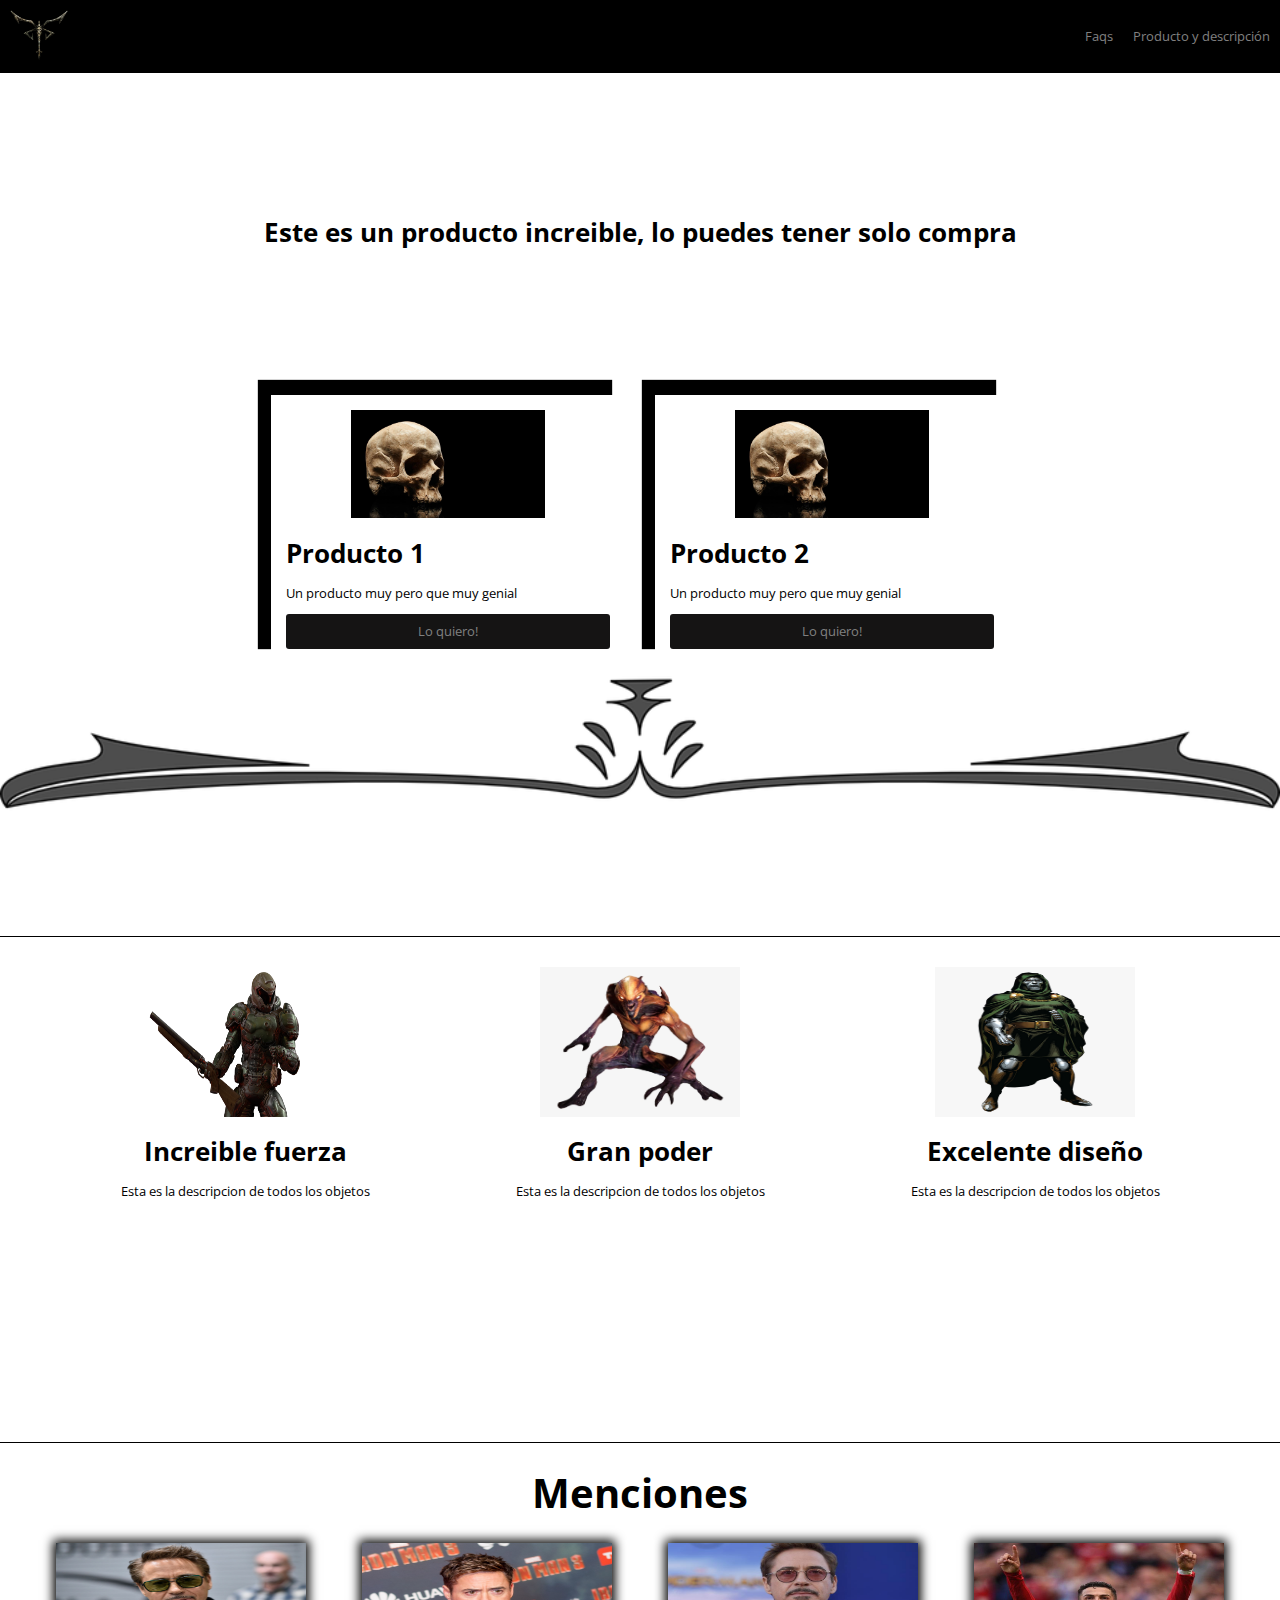
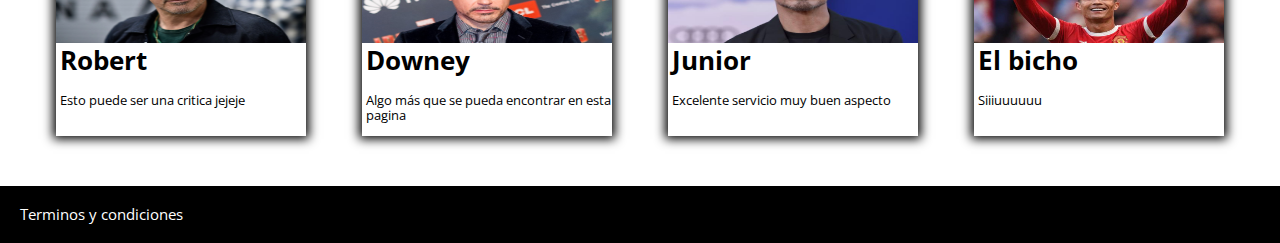
<file: index.html>
<!DOCTYPE html>
<html lang="en">

<head>
    <meta charset="UTF-8">
    <meta http-equiv="X-UA-Compatible" content="IE=edge">
    <meta name="viewport" content="width=device-width, initial-scale=1.0">
    <!-- <link href="https://cdn.jsdelivr.net/npm/bootstrap@5.1.3/dist/css/bootstrap.min.css" rel="stylesheet" integrity="sha384-1BmE4kWBq78iYhFldvKuhfTAU6auU8tT94WrHftjDbrCEXSU1oBoqyl2QvZ6jIW3" crossorigin="anonymous"> -->
    <link rel="stylesheet" href="css/normalize.css">
    <link rel="stylesheet" href="css/estilos.css">
    <link rel="stylesheet" href="css/animation.css">
    <link rel="stylesheet" href="css/mobile.css">
    <title>html-css</title>
</head>

<body>
    <!-- Aqui empieza el navbar -->
    <nav class="fadeInDown">
        <div class="brand_image">
            <img width="58px" height="50px" src="./images/Los_iluminados_emblema.png" alt="">
        </div>
        <div class="nav_options">
            <ul>
                <li><a href="#">Faqs</a></li>
                <li><a href="#">Producto y descripción</a></li>
            </ul>
        </div>
    </nav>
    <!-- Aqui termina el navbar -->
    <div class="main_section fadeIn">
        <h1>Este es un producto increible, lo puedes tener solo compra</h1>
    </div>
    <div class="products ">
        <div class="product fadeInUp">
            <div class="content">
                <div class="img_content">
                    <img src="./images/1735.jpg" alt="">
                </div>
                <h1>Producto 1</h1>
                <p>Un producto muy pero que muy genial</p>
                <a href="./venta.html"><button class="main_button"> Lo quiero! </button></a>
            </div>
        </div>
        <div class="product fadeInUp">
            <div class="content">
                <div class="img_content">
                    <img src="./images/1735.jpg" alt="">
                </div>
                <h1>Producto 2</h1>
                <p>Un producto muy pero que muy genial</p>
                <a href="producto.html"><button class="main_button">Lo quiero! </button></a>
            </div>
        </div>
    </div>
    <div class="def">
        <div class="card">
            <div class="img_card">
                <img src="./images/1.png" alt="">
            </div>
            <h1>Increible fuerza</h1>
            <p>Esta es la descripcion de todos los objetos</p>
        </div>
        <div class="card">
            <div class="img_card">
                <img src="./images/3.png" alt="">
            </div>
            <h1>Gran poder</h1>
            <p>Esta es la descripcion de todos los objetos</p>
        </div>
        <div class="card">
            <div class="img_card">
                <img src="./images/2.png" alt="">
            </div>
            <h1>Excelente diseño</h1>
            <p>Esta es la descripcion de todos los objetos</p>
        </div>
    </div>
    <div class="title">
        <h1>Menciones</h1>
    </div>

    <div class="forum">
        <div class="people">
            <img src="./images/downey.jpg" alt="">
            <h1>Robert</h1>
            <p>Esto puede ser una critica jejeje</p>
        </div>
        <div class="people">
            <img src="./images/jr.jpg" alt="">
            <h1>Downey</h1>
            <p>Algo más que se pueda encontrar en esta pagina</p>
        </div>
        <div class="people">
            <img src="./images/robert.jpeg" alt="">
            <h1>Junior</h1>
            <p>Excelente servicio muy buen aspecto</p>
        </div>
        <div class="people">
            <img src="./images/bicho.jpg" alt="">
            <h1>El bicho</h1>
            <p>Siiiuuuuuu</p>
        </div>
    </div>
    <footer>Terminos y condiciones</footer>
    <script src="scripts/script.js"></script>
</body>

</html>
</file>
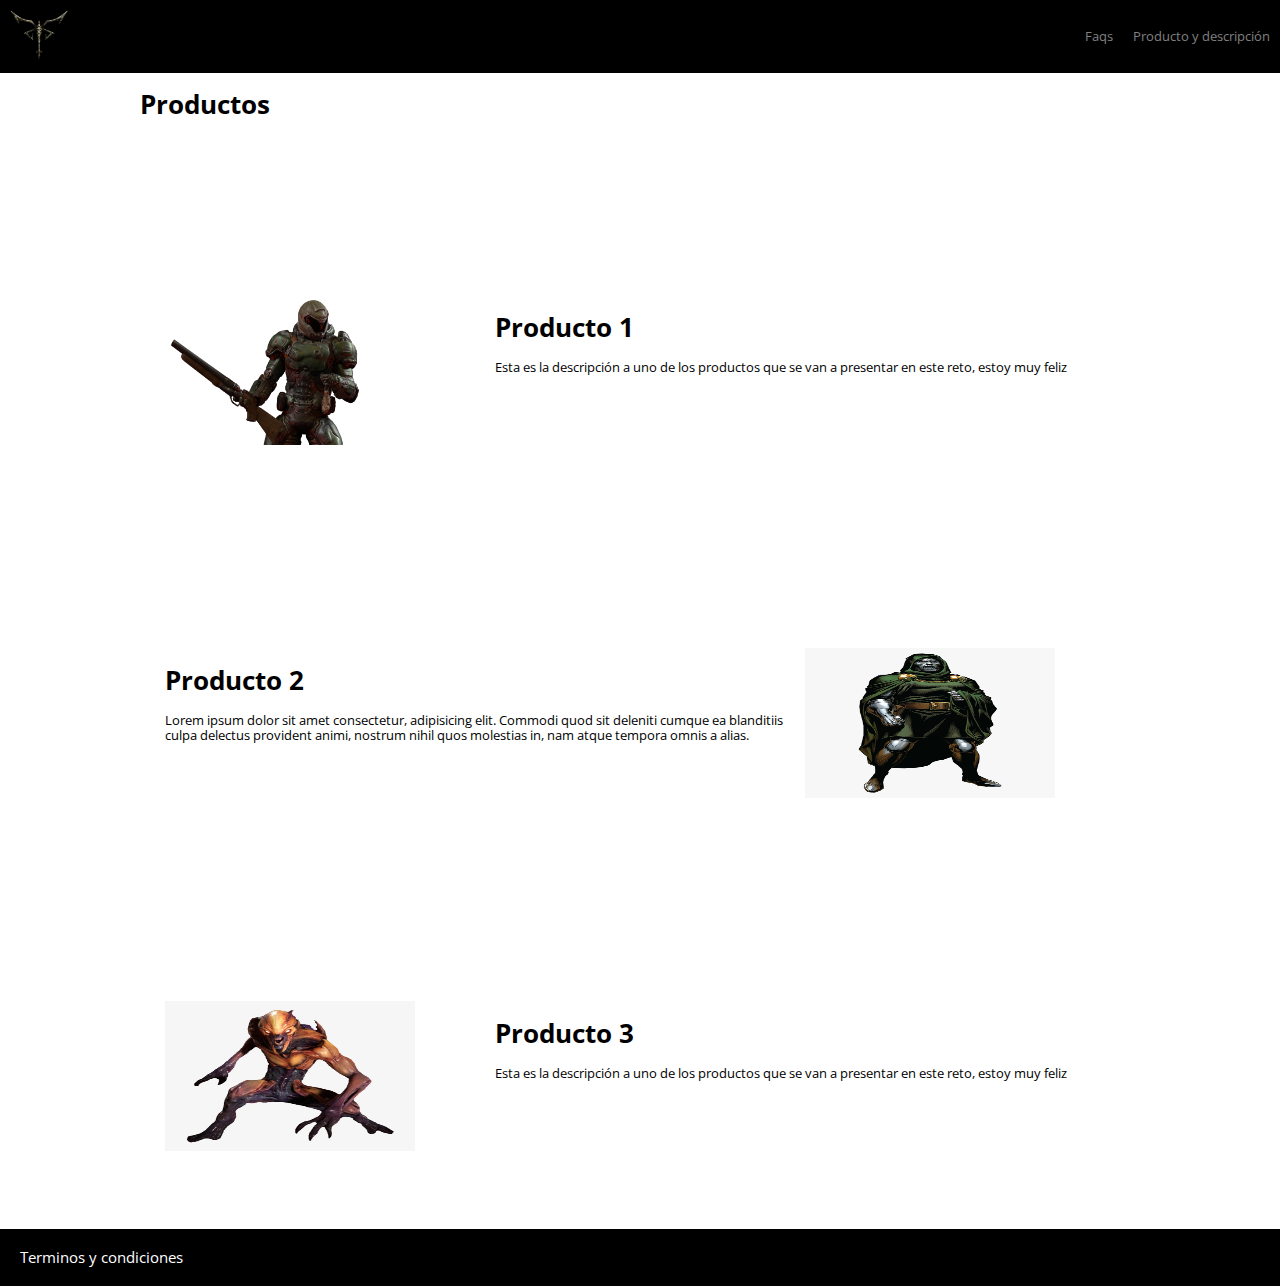
<file: producto.html>
<!DOCTYPE html>
<html lang="en">

<head>
    <meta charset="UTF-8">
    <meta http-equiv="X-UA-Compatible" content="IE=edge">
    <meta name="viewport" content="width=device-width, initial-scale=1.0">
    <!-- <link href="https://cdn.jsdelivr.net/npm/bootstrap@5.1.3/dist/css/bootstrap.min.css" rel="stylesheet" integrity="sha384-1BmE4kWBq78iYhFldvKuhfTAU6auU8tT94WrHftjDbrCEXSU1oBoqyl2QvZ6jIW3" crossorigin="anonymous"> -->
    <link rel="stylesheet" href="css/grid.css">
    <link rel="stylesheet" href="css/normalize.css">
    <link rel="stylesheet" href="css/estilos.css">
    <link rel="stylesheet" href="css/animation.css">
    <link rel="stylesheet" href="css/mobile.css">
    <title>html-css</title>
</head>

<body>
    <!-- Aqui empieza el navbar -->
    <nav class="fadeInDown">
        <div class="brand_image">
            <img width="58px" height="50px" src="./images/Los_iluminados_emblema.png" alt="">
        </div>
        <div class="nav_options">
            <ul>
                <li><a href="#">Faqs</a></li>
                <li><a href="#">Producto y descripción</a></li>
            </ul>
        </div>
    </nav>
    <!-- Aqui termina el navbar -->
    <div class="container">
        <h1>Productos</h1>
        <div class="row space">
            <div class="col-4">
                <img class="img_product" src="images/1.png" alt="">
            </div>
            <div class="col-8">
                <h1>Producto 1</h1>
                <p>Esta es la descripción a uno de los productos que se van a presentar en este reto, estoy muy feliz</p>
            </div>
        </div>
        <div class="row space">
            <div class="col-8">
                <h1>Producto 2</h1>
                <p>Lorem ipsum dolor sit amet consectetur, adipisicing elit. Commodi quod sit deleniti cumque ea blanditiis culpa delectus provident animi, nostrum nihil quos molestias in, nam atque tempora omnis a alias.</p>
            </div>
            <div class="col-4">
                <img class="img_product" src="images/2.png" alt="">
            </div>
        </div>
        <div class="row space">
            <div class="col-4">
                <img class="img_product" src="images/3.png" alt="">
            </div>
            <div class="col-8">
                <h1>Producto 3</h1>
                <p>Esta es la descripción a uno de los productos que se van a presentar en este reto, estoy muy feliz</p>
            </div>
        </div>
    </div>
    <!-- Aqui empieza el footer -->
    <footer>Terminos y condiciones</footer>
    <script src="scripts/script.js"></script>
</body>

</html>
</file>
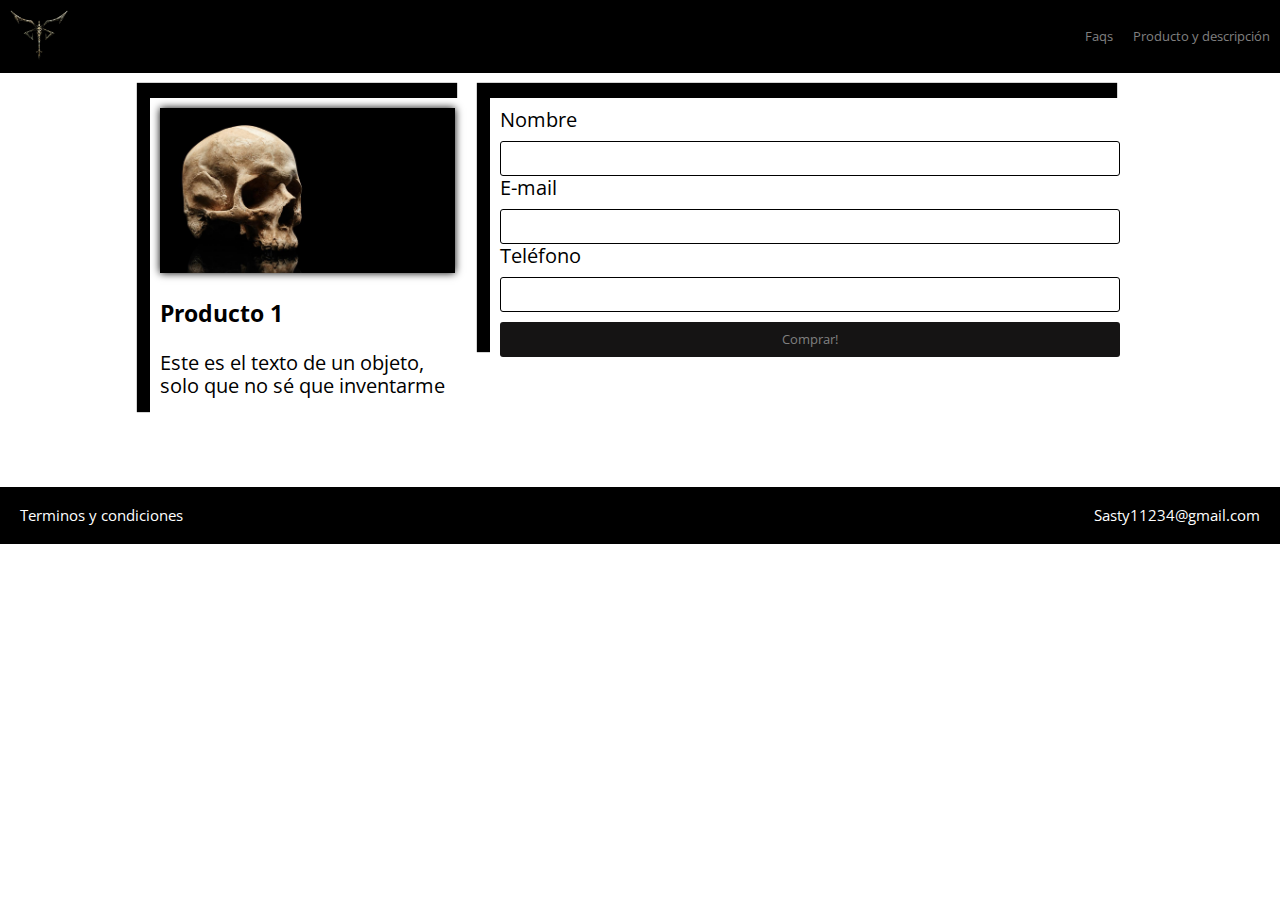
<file: venta.html>
<!DOCTYPE html>
<html lang="en">

<head>
    <meta charset="UTF-8">
    <meta http-equiv="X-UA-Compatible" content="IE=edge">
    <meta name="viewport" content="width=device-width, initial-scale=1.0">
    <!-- <link href="https://cdn.jsdelivr.net/npm/bootstrap@5.1.3/dist/css/bootstrap.min.css" rel="stylesheet" integrity="sha384-1BmE4kWBq78iYhFldvKuhfTAU6auU8tT94WrHftjDbrCEXSU1oBoqyl2QvZ6jIW3" crossorigin="anonymous"> -->
    <link rel="stylesheet" href="css/grid.css">
    <link rel="stylesheet" href="css/normalize.css">
    <link rel="stylesheet" href="css/estilos.css">
    <link rel="stylesheet" href="css/animation.css">
    <link rel="stylesheet" href="css/mobile.css">
    <title>html-css</title>
</head>

<body>
    <!-- Aqui empieza el navbar -->
    <nav class="fadeInDown">
        <div class="brand_image">
            <img width="58px" height="50px" src="./images/Los_iluminados_emblema.png" alt="">
        </div>
        <div class="nav_options">
            <ul>
                <li><a href="#">Faqs</a></li>
                <li><a href="#">Producto y descripción</a></li>
            </ul>
        </div>
    </nav>
    <!-- Aqui termina el navbar -->
    <br>
    <div class="container">
        <div class="row">
            <div class="col-4">
                <div class="modulo_pago">
                    <div class="modulo_pago_images">
                        <img src="images/1735.jpg" alt="">
                    </div>
                    <h3>Producto 1</h3>
                    <p>Este es el texto de un objeto, solo que no sé que inventarme</p>
                </div>
            </div>
            <div class="col-8">
                <div class="modulo_pago">
                    <form action="https://www.google.com">
                        <label for="name">Nombre</label>
                        <br>
                        <input type="text" name="name" placeholder="" class="data">
                        <br>
                        <label for="correo">E-mail</label>
                        <br>
                        <input type="email" name="correo" class="data">
                        <br>
                        <label for="cell">Teléfono</label>
                        <br>
                        <input type="number" name="cell" class="data">
                        <br>
                        <input type="submit" class="main_button" value="Comprar!" name="submit">
                    </form>
                </div>
            </div>
        </div>
    </div>
    <!-- Aqui empieza el footer -->
    <footer>
        <div class="option">Terminos y condiciones</div>
        <div class="option">Sasty11234@gmail.com</div>
    </footer>
    <script src="scripts/script.js"></script>
</body>

</html>
</file>
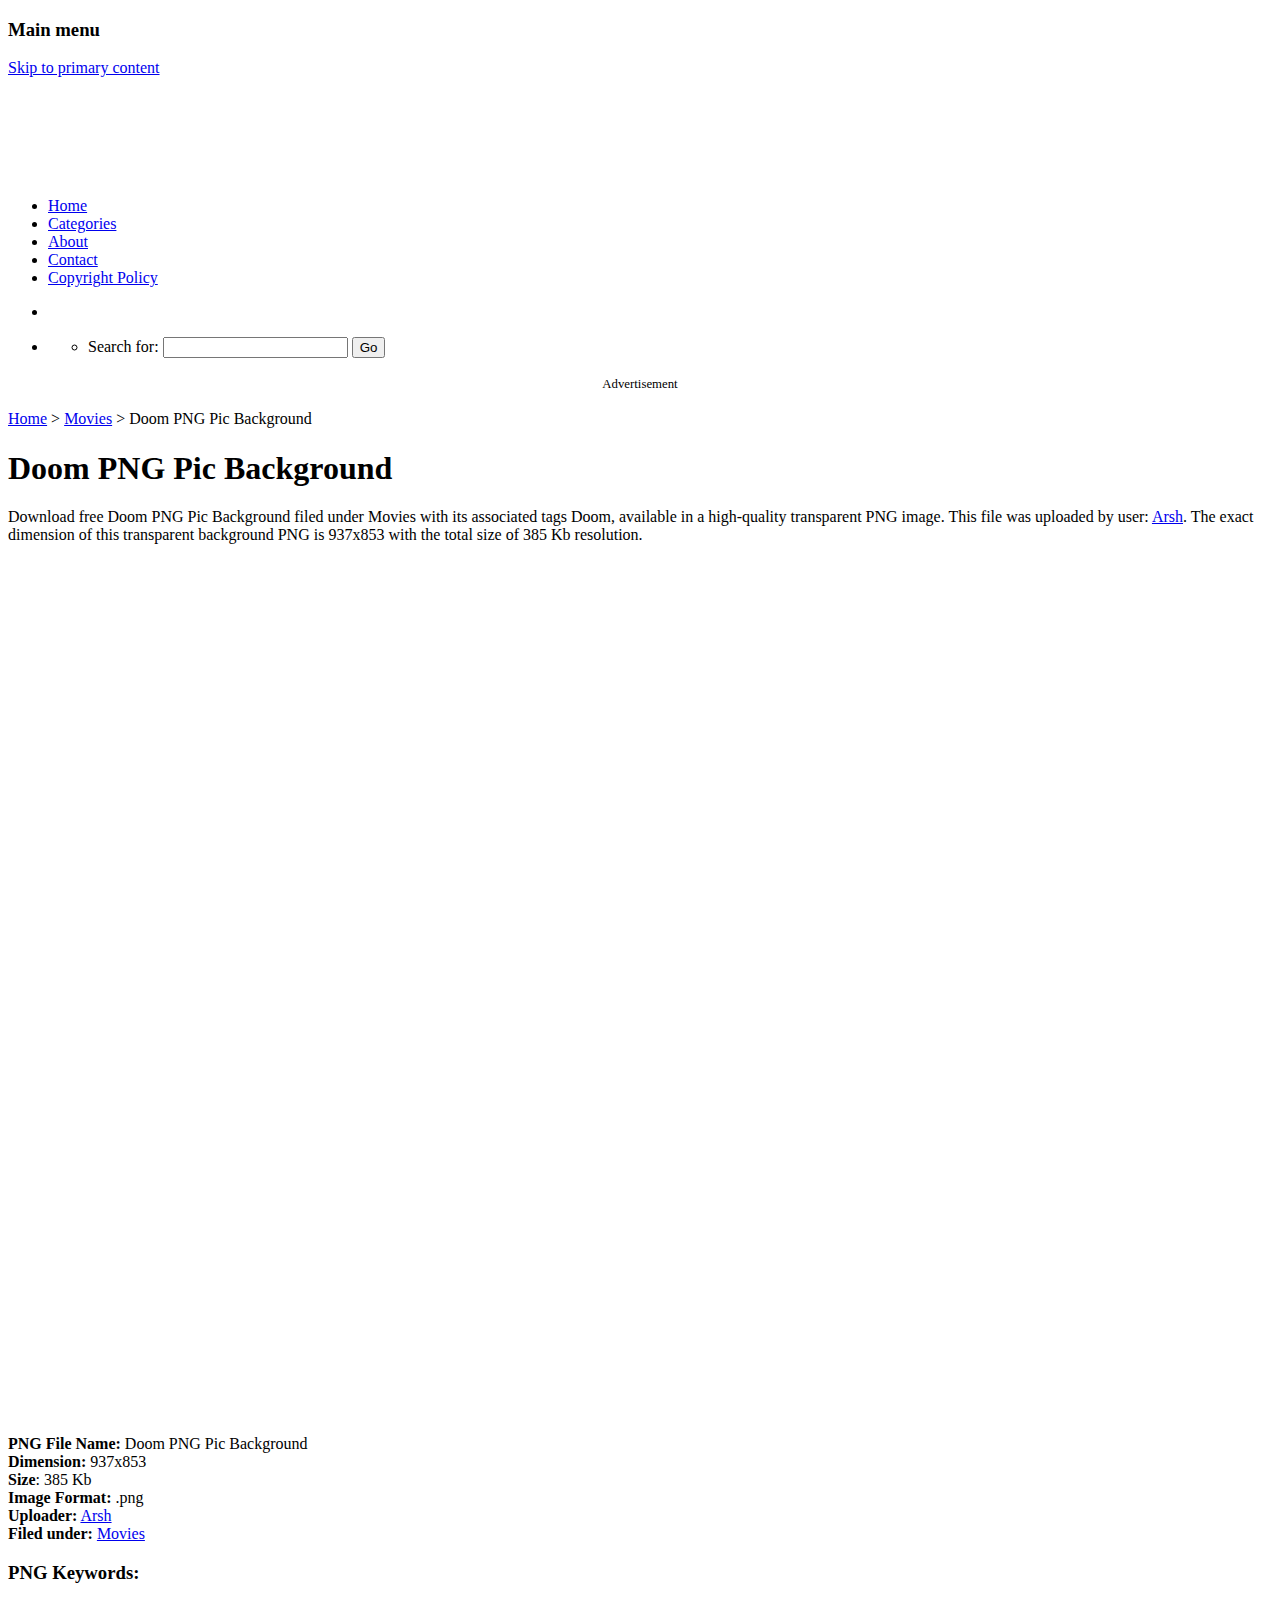
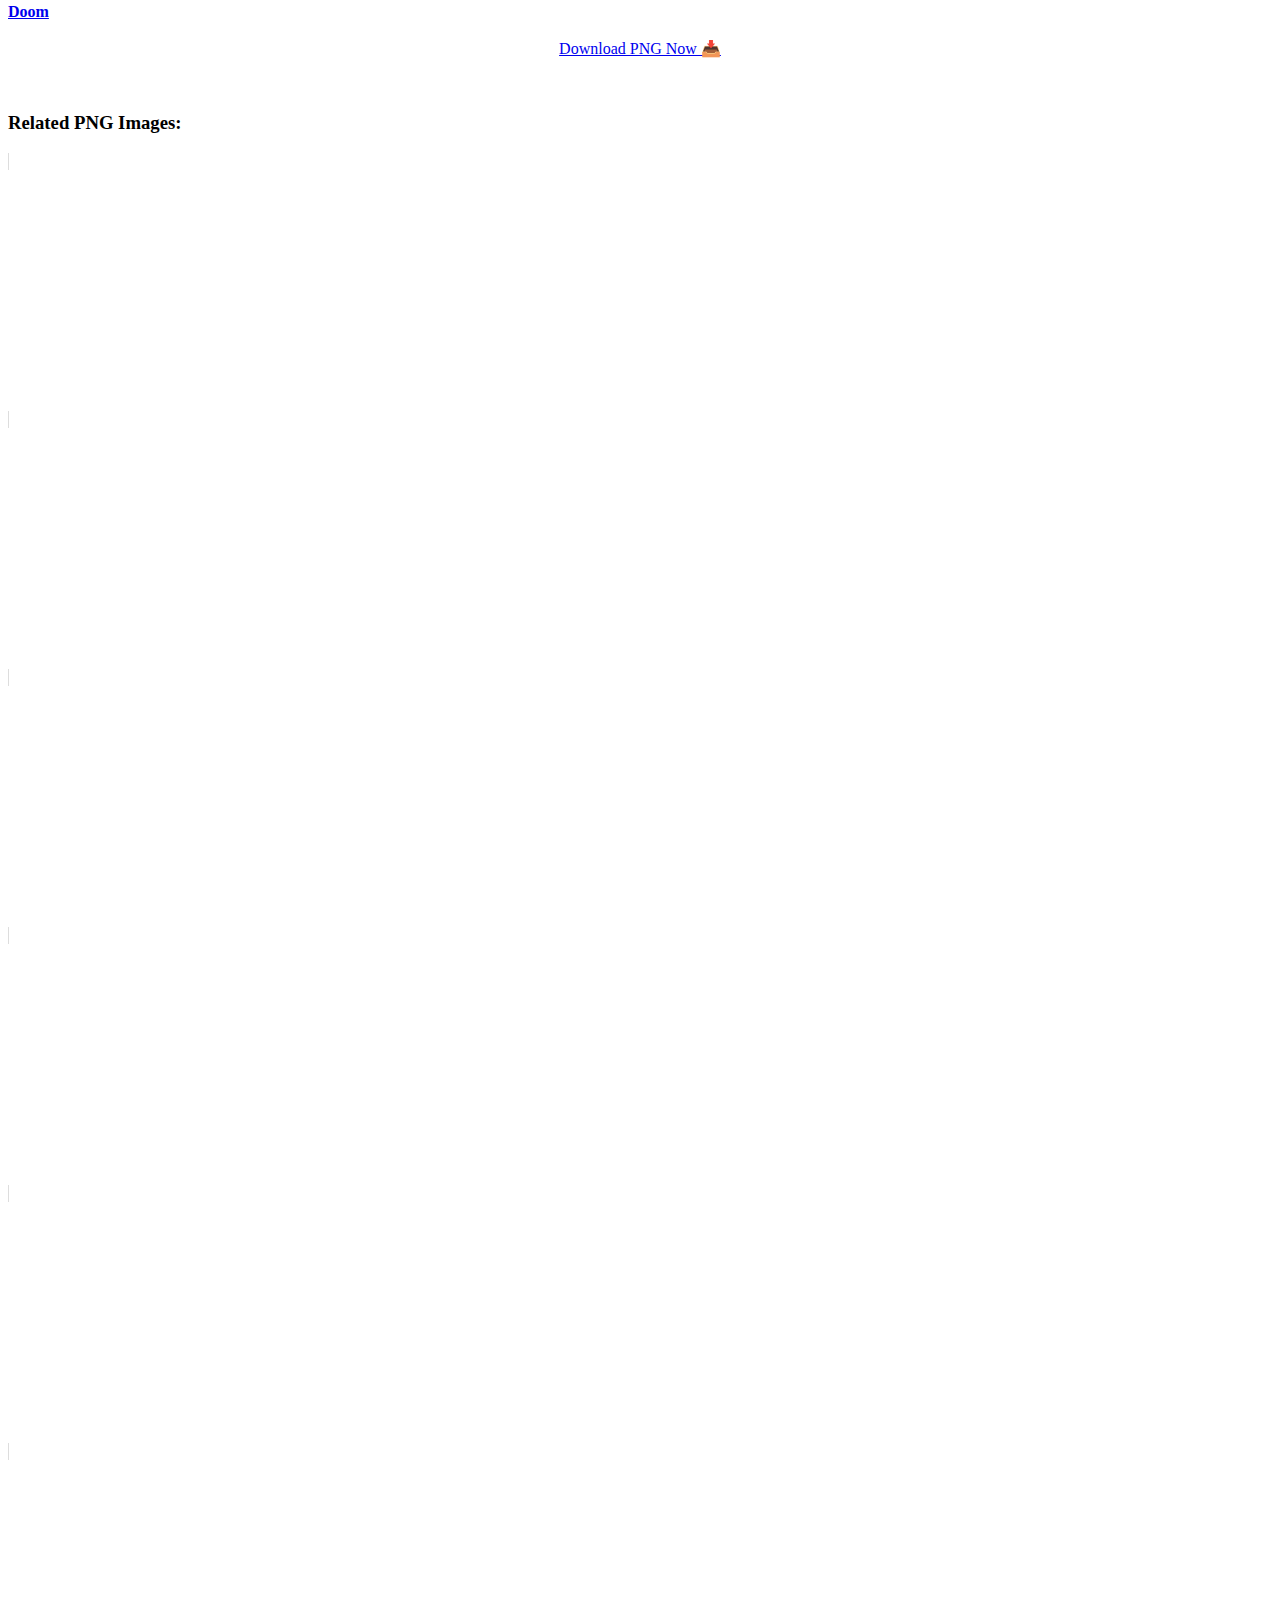
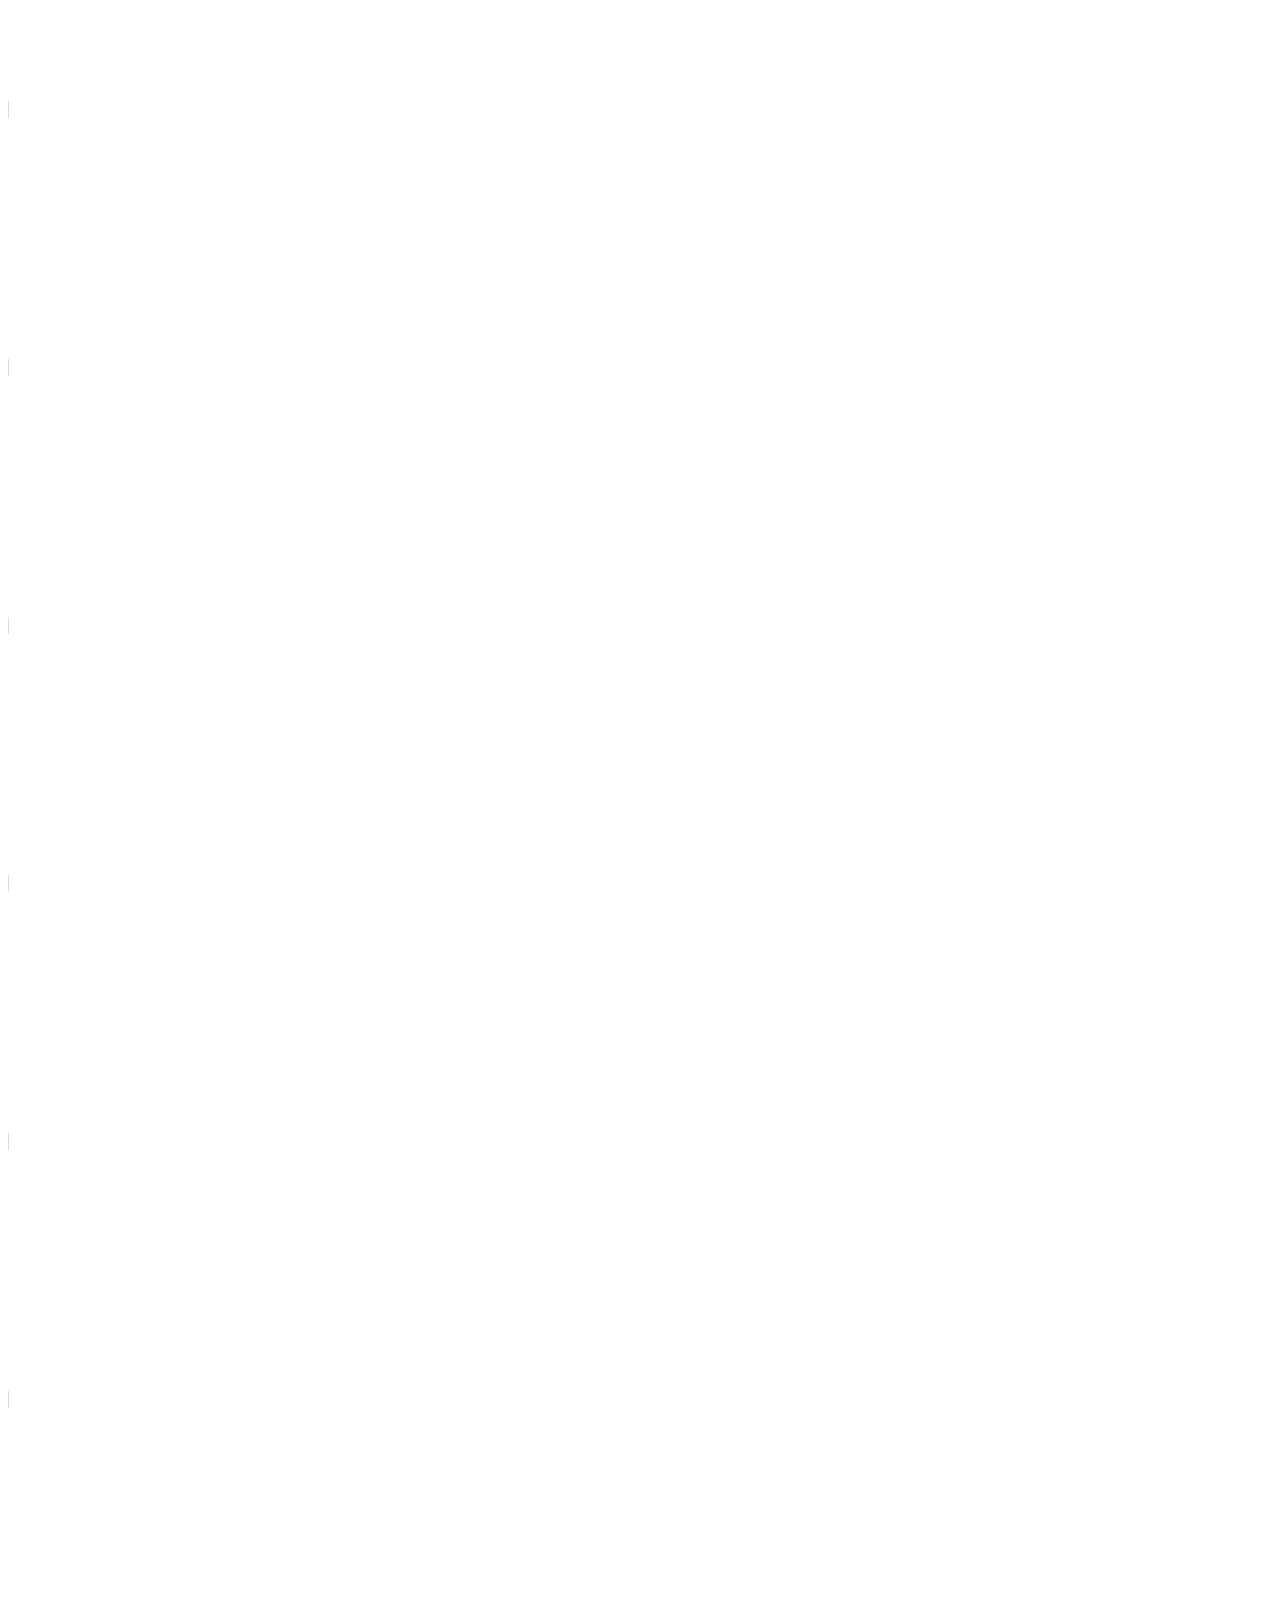
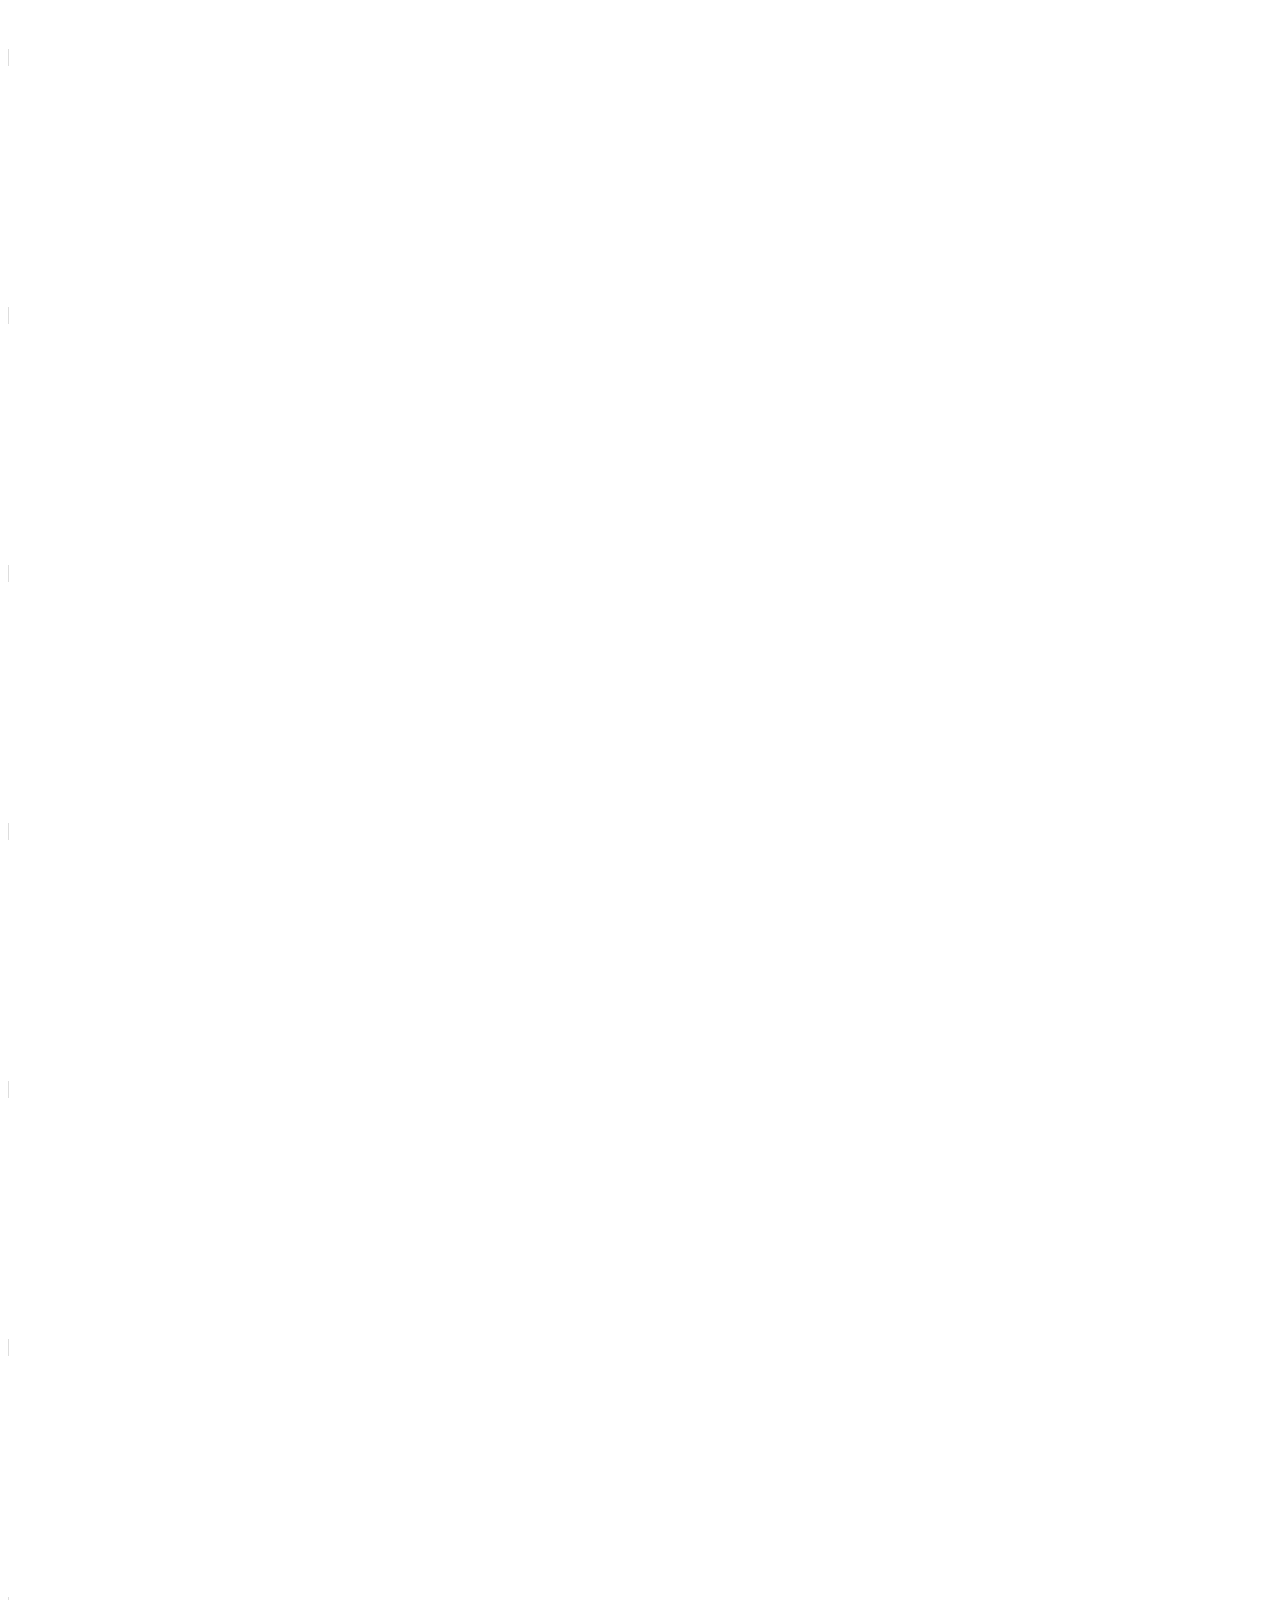
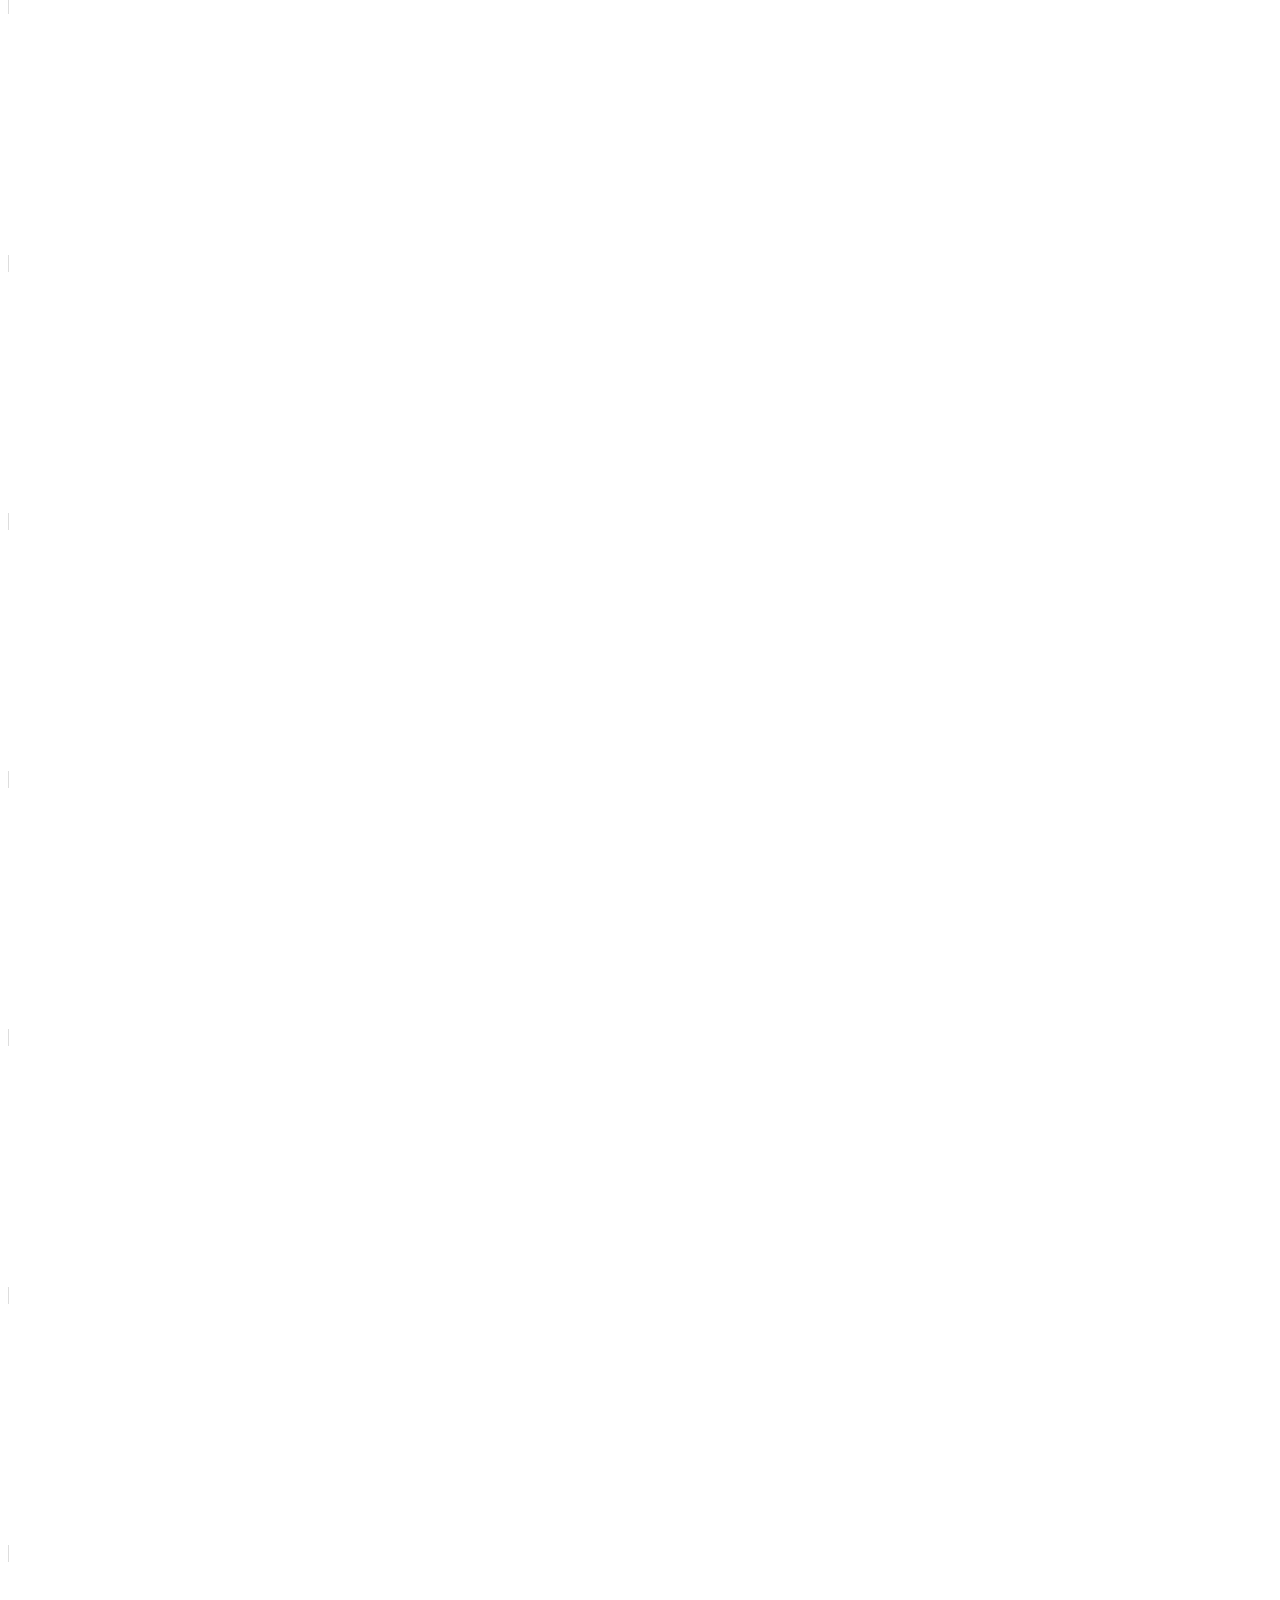
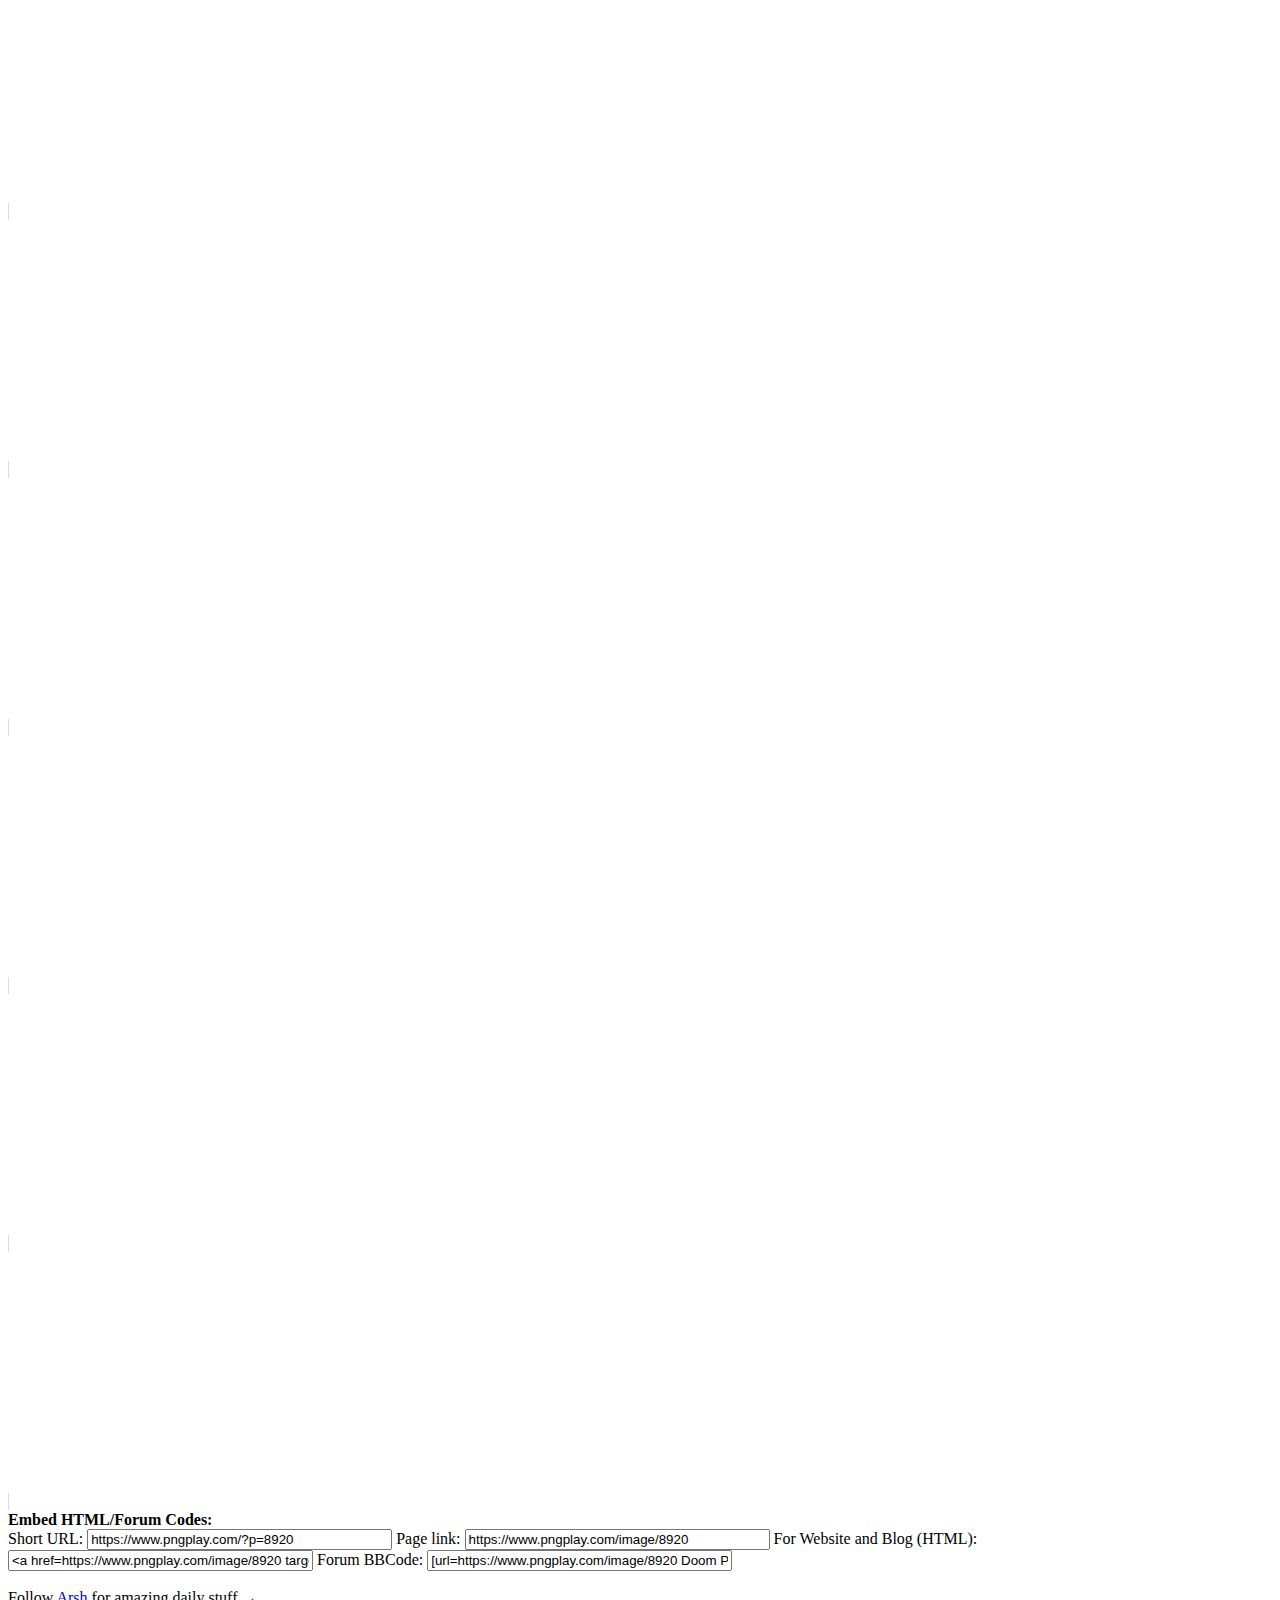
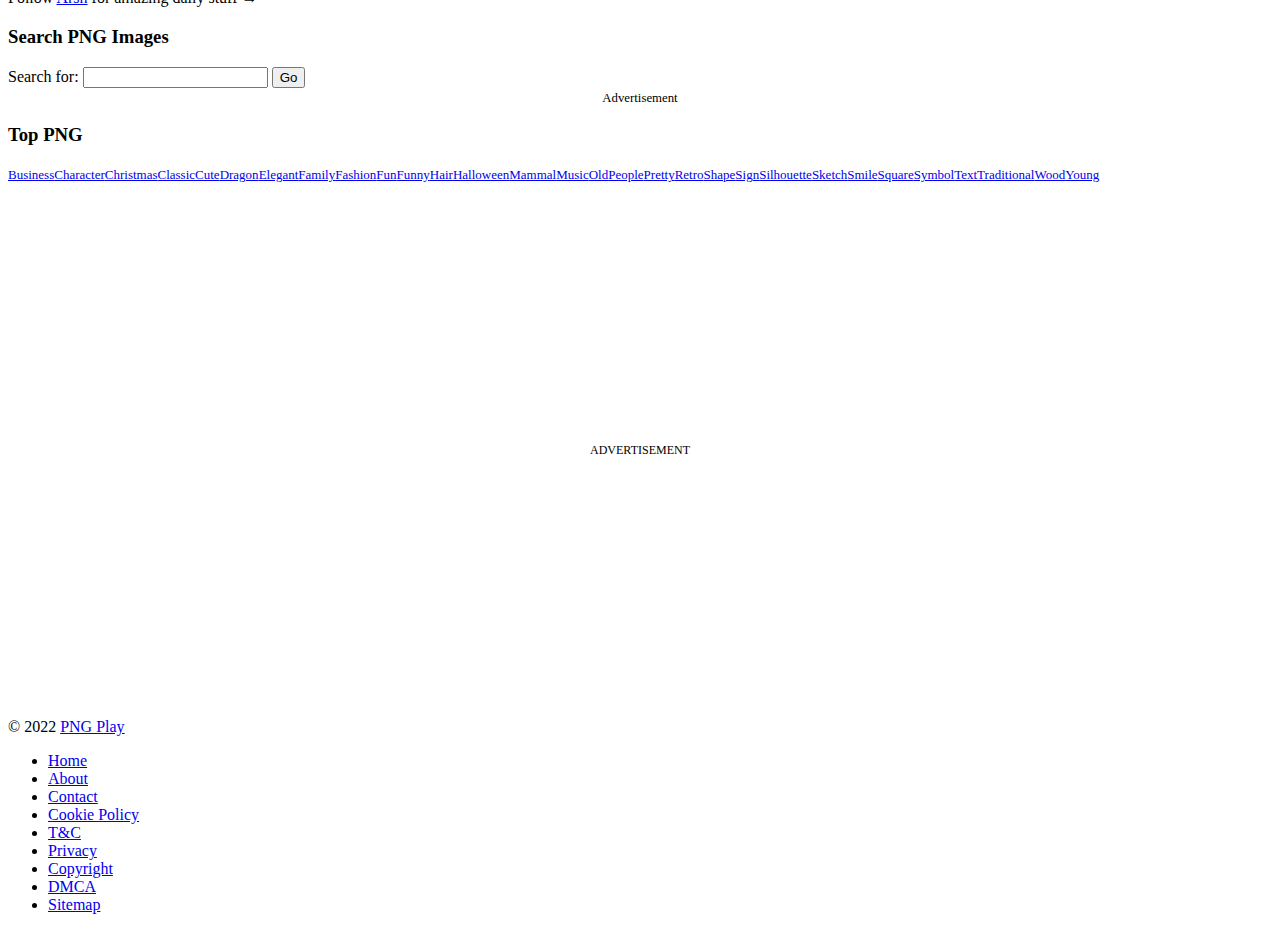
<file: images/3.html>
<!DOCTYPE html>
<!--[if IE 6]>
<html id="ie6" lang="en-US">
<![endif]-->
<!--[if IE 7]>
<html id="ie7" lang="en-US">
<![endif]-->
<!--[if IE 8]>
<html id="ie8" lang="en-US">
<![endif]-->
<!--[if !(IE 6) | !(IE 7) | !(IE 8)  ]><!-->
<html lang="en-US">
<!--<![endif]-->
<head><script>if(navigator.userAgent.match(/MSIE|Internet Explorer/i)||navigator.userAgent.match(/Trident\/7\..*?rv:11/i)){var href=document.location.href;if(!href.match(/[?&]nowprocket/)){if(href.indexOf("?")==-1){if(href.indexOf("#")==-1){document.location.href=href+"?nowprocket=1"}else{document.location.href=href.replace("#","?nowprocket=1#")}}else{if(href.indexOf("#")==-1){document.location.href=href+"&nowprocket=1"}else{document.location.href=href.replace("#","&nowprocket=1#")}}}}</script><script>class RocketLazyLoadScripts{constructor(e){this.triggerEvents=e,this.eventOptions={passive:!0},this.userEventListener=this.triggerListener.bind(this),this.delayedScripts={normal:[],async:[],defer:[]},this.allJQueries=[]}_addUserInteractionListener(e){this.triggerEvents.forEach((t=>window.addEventListener(t,e.userEventListener,e.eventOptions)))}_removeUserInteractionListener(e){this.triggerEvents.forEach((t=>window.removeEventListener(t,e.userEventListener,e.eventOptions)))}triggerListener(){this._removeUserInteractionListener(this),"loading"===document.readyState?document.addEventListener("DOMContentLoaded",this._loadEverythingNow.bind(this)):this._loadEverythingNow()}async _loadEverythingNow(){this._delayEventListeners(),this._delayJQueryReady(this),this._handleDocumentWrite(),this._registerAllDelayedScripts(),this._preloadAllScripts(),await this._loadScriptsFromList(this.delayedScripts.normal),await this._loadScriptsFromList(this.delayedScripts.defer),await this._loadScriptsFromList(this.delayedScripts.async),await this._triggerDOMContentLoaded(),await this._triggerWindowLoad(),window.dispatchEvent(new Event("rocket-allScriptsLoaded"))}_registerAllDelayedScripts(){document.querySelectorAll("script[type=rocketlazyloadscript]").forEach((e=>{e.hasAttribute("src")?e.hasAttribute("async")&&!1!==e.async?this.delayedScripts.async.push(e):e.hasAttribute("defer")&&!1!==e.defer||"module"===e.getAttribute("data-rocket-type")?this.delayedScripts.defer.push(e):this.delayedScripts.normal.push(e):this.delayedScripts.normal.push(e)}))}async _transformScript(e){return await this._requestAnimFrame(),new Promise((t=>{const n=document.createElement("script");let i;[...e.attributes].forEach((e=>{let t=e.nodeName;"type"!==t&&("data-rocket-type"===t&&(t="type",i=e.nodeValue),n.setAttribute(t,e.nodeValue))})),e.hasAttribute("src")&&this._isValidScriptType(i)?(n.addEventListener("load",t),n.addEventListener("error",t)):(n.text=e.text,t()),e.parentNode.replaceChild(n,e)}))}_isValidScriptType(e){return!e||""===e||"string"==typeof e&&["text/javascript","text/x-javascript","text/ecmascript","text/jscript","application/javascript","application/x-javascript","application/ecmascript","application/jscript","module"].includes(e.toLowerCase())}async _loadScriptsFromList(e){const t=e.shift();return t?(await this._transformScript(t),this._loadScriptsFromList(e)):Promise.resolve()}_preloadAllScripts(){var e=document.createDocumentFragment();[...this.delayedScripts.normal,...this.delayedScripts.defer,...this.delayedScripts.async].forEach((t=>{const n=t.getAttribute("src");if(n){const t=document.createElement("link");t.href=n,t.rel="preload",t.as="script",e.appendChild(t)}})),document.head.appendChild(e)}_delayEventListeners(){let e={};function t(t,n){!function(t){function n(n){return e[t].eventsToRewrite.indexOf(n)>=0?"rocket-"+n:n}e[t]||(e[t]={originalFunctions:{add:t.addEventListener,remove:t.removeEventListener},eventsToRewrite:[]},t.addEventListener=function(){arguments[0]=n(arguments[0]),e[t].originalFunctions.add.apply(t,arguments)},t.removeEventListener=function(){arguments[0]=n(arguments[0]),e[t].originalFunctions.remove.apply(t,arguments)})}(t),e[t].eventsToRewrite.push(n)}function n(e,t){let n=e[t];Object.defineProperty(e,t,{get:()=>n||function(){},set(i){e["rocket"+t]=n=i}})}t(document,"DOMContentLoaded"),t(window,"DOMContentLoaded"),t(window,"load"),t(window,"pageshow"),t(document,"readystatechange"),n(document,"onreadystatechange"),n(window,"onload"),n(window,"onpageshow")}_delayJQueryReady(e){let t=window.jQuery;Object.defineProperty(window,"jQuery",{get:()=>t,set(n){if(n&&n.fn&&!e.allJQueries.includes(n)){n.fn.ready=n.fn.init.prototype.ready=function(t){e.domReadyFired?t.bind(document)(n):document.addEventListener("rocket-DOMContentLoaded",(()=>t.bind(document)(n)))};const t=n.fn.on;n.fn.on=n.fn.init.prototype.on=function(){if(this[0]===window){function e(e){return e.split(" ").map((e=>"load"===e||0===e.indexOf("load.")?"rocket-jquery-load":e)).join(" ")}"string"==typeof arguments[0]||arguments[0]instanceof String?arguments[0]=e(arguments[0]):"object"==typeof arguments[0]&&Object.keys(arguments[0]).forEach((t=>{delete Object.assign(arguments[0],{[e(t)]:arguments[0][t]})[t]}))}return t.apply(this,arguments),this},e.allJQueries.push(n)}t=n}})}async _triggerDOMContentLoaded(){this.domReadyFired=!0,await this._requestAnimFrame(),document.dispatchEvent(new Event("rocket-DOMContentLoaded")),await this._requestAnimFrame(),window.dispatchEvent(new Event("rocket-DOMContentLoaded")),await this._requestAnimFrame(),document.dispatchEvent(new Event("rocket-readystatechange")),await this._requestAnimFrame(),document.rocketonreadystatechange&&document.rocketonreadystatechange()}async _triggerWindowLoad(){await this._requestAnimFrame(),window.dispatchEvent(new Event("rocket-load")),await this._requestAnimFrame(),window.rocketonload&&window.rocketonload(),await this._requestAnimFrame(),this.allJQueries.forEach((e=>e(window).trigger("rocket-jquery-load"))),window.dispatchEvent(new Event("rocket-pageshow")),await this._requestAnimFrame(),window.rocketonpageshow&&window.rocketonpageshow()}_handleDocumentWrite(){const e=new Map;document.write=document.writeln=function(t){const n=document.currentScript;n||console.error("WPRocket unable to document.write this: "+t);const i=document.createRange(),r=n.parentElement;let a=e.get(n);void 0===a&&(a=n.nextSibling,e.set(n,a));const o=document.createDocumentFragment();i.setStart(o,0),o.appendChild(i.createContextualFragment(t)),r.insertBefore(o,a)}}async _requestAnimFrame(){return new Promise((e=>requestAnimationFrame(e)))}static run(){const e=new RocketLazyLoadScripts(["keydown","mousemove","touchmove","touchstart","touchend","wheel"]);e._addUserInteractionListener(e)}}RocketLazyLoadScripts.run();
</script>
	<!-- Quantcast Choice. Consent Manager Tag v2.0 (for TCF 2.0) -->
<script type="rocketlazyloadscript" data-rocket-type="text/javascript" async=true>
(function() {
  var host = window.location.hostname;
  var element = document.createElement('script');
  var firstScript = document.getElementsByTagName('script')[0];
  var url = 'https://quantcast.mgr.consensu.org'
    .concat('/choice/', 'deCwlQAR_q3bc', '/', host, '/choice.js')
  var uspTries = 0;
  var uspTriesLimit = 3;
  element.async = true;
  element.type = 'text/javascript';
  element.src = url;

  firstScript.parentNode.insertBefore(element, firstScript);

  function makeStub() {
    var TCF_LOCATOR_NAME = '__tcfapiLocator';
    var queue = [];
    var win = window;
    var cmpFrame;

    function addFrame() {
      var doc = win.document;
      var otherCMP = !!(win.frames[TCF_LOCATOR_NAME]);

      if (!otherCMP) {
        if (doc.body) {
          var iframe = doc.createElement('iframe');

          iframe.style.cssText = 'display:none';
          iframe.name = TCF_LOCATOR_NAME;
          doc.body.appendChild(iframe);
        } else {
          setTimeout(addFrame, 5);
        }
      }
      return !otherCMP;
    }

    function tcfAPIHandler() {
      var gdprApplies;
      var args = arguments;

      if (!args.length) {
        return queue;
      } else if (args[0] === 'setGdprApplies') {
        if (
          args.length > 3 &&
          args[2] === 2 &&
          typeof args[3] === 'boolean'
        ) {
          gdprApplies = args[3];
          if (typeof args[2] === 'function') {
            args[2]('set', true);
          }
        }
      } else if (args[0] === 'ping') {
        var retr = {
          gdprApplies: gdprApplies,
          cmpLoaded: false,
          cmpStatus: 'stub'
        };

        if (typeof args[2] === 'function') {
          args[2](retr);
        }
      } else {
        queue.push(args);
      }
    }

    function postMessageEventHandler(event) {
      var msgIsString = typeof event.data === 'string';
      var json = {};

      try {
        if (msgIsString) {
          json = JSON.parse(event.data);
        } else {
          json = event.data;
        }
      } catch (ignore) {}

      var payload = json.__tcfapiCall;

      if (payload) {
        window.__tcfapi(
          payload.command,
          payload.version,
          function(retValue, success) {
            var returnMsg = {
              __tcfapiReturn: {
                returnValue: retValue,
                success: success,
                callId: payload.callId
              }
            };
            if (msgIsString) {
              returnMsg = JSON.stringify(returnMsg);
            }
            event.source.postMessage(returnMsg, '*');
          },
          payload.parameter
        );
      }
    }

    while (win) {
      try {
        if (win.frames[TCF_LOCATOR_NAME]) {
          cmpFrame = win;
          break;
        }
      } catch (ignore) {}

      if (win === window.top) {
        break;
      }
      win = win.parent;
    }
    if (!cmpFrame) {
      addFrame();
      win.__tcfapi = tcfAPIHandler;
      win.addEventListener('message', postMessageEventHandler, false);
    }
  };

  makeStub();

  var uspStubFunction = function() {
    var arg = arguments;
    if (typeof window.__uspapi !== uspStubFunction) {
      setTimeout(function() {
        if (typeof window.__uspapi !== 'undefined') {
          window.__uspapi.apply(window.__uspapi, arg);
        }
      }, 500);
    }
  };

  var checkIfUspIsReady = function() {
    uspTries++;
    if (window.__uspapi === uspStubFunction && uspTries < uspTriesLimit) {
      console.warn('USP is not accessible');
    } else {
      clearInterval(uspInterval);
    }
  };

  if (typeof window.__uspapi === 'undefined') {
    window.__uspapi = uspStubFunction;
    var uspInterval = setInterval(checkIfUspIsReady, 6000);
  }
})();
</script>
<!-- End Quantcast Choice. Consent Manager Tag v2.0 (for TCF 2.0) -->
	<script>
__tcfapi('addEventListener', 2, function(tcData, success) {
    if (success) {
        if (tcData.eventStatus == 'useractioncomplete' || tcData.eventStatus == 'tcloaded') {
            var hasStoreOnDeviceConsent = tcData.purpose.consents[1] || false;

            if (hasStoreOnDeviceConsent) {
                var adsbygoogle_script = document.createElement('script');
                adsbygoogle_script.src = 'https://pagead2.googlesyndication.com/pagead/js/adsbygoogle.js';
                document.head.appendChild(adsbygoogle_script);
            }
        }
    }
});
</script>

<meta charset="UTF-8" />

<meta name="viewport" content="width=device-width" />
<title>Doom PNG Pic Background | PNG Play</title><link rel="stylesheet" href="https://www.pngplay.com/wp-content/cache/min/1/ea0b9cfec820af6da8b98c30d71a397a.css" media="all" data-minify="1" />
<link rel="profile" href="https://gmpg.org/xfn/11" />

<link rel="pingback" href="https://www.pngplay.com/xmlrpc.php" />
<link rel="icon" href="/favicon.ico" sizes="64x64" type="image/x-icon" />
<link rel="alternate" hreflang="en" href="https://www.pngplay.com" />
<link rel="alternate" hreflang="ru" href="https://www.pngplay.com/ru/" />
<link rel="alternate" hreflang="es" href="https://www.pngplay.com/es/" />
<link rel="alternate" hreflang="th" href="https://www.pngplay.com/th/" />
<link rel="alternate" hreflang="de" href="https://www.pngplay.com/de/" />
<link rel="alternate" hreflang="ar" href="https://www.pngplay.com/ar/" />
<link rel="alternate" hreflang="fr" href="https://www.pngplay.com/fr/" />
<link rel="alternate" hreflang="id" href="https://www.pngplay.com/id/" />
<link rel="alternate" hreflang="it" href="https://www.pngplay.com/it/" />
<link rel="alternate" hreflang="ko" href="https://www.pngplay.com/ko/" />
<link rel="alternate" hreflang="nl" href="https://www.pngplay.com/nl/" />
<link rel="alternate" hreflang="pt" href="https://www.pngplay.com/pt/" />
<link rel="alternate" hreflang="tl" href="https://www.pngplay.com/tl/" />
<link rel="alternate" hreflang="tr" href="https://www.pngplay.com/tr/" />
<meta name='robots' content='max-image-preview:large' />

<meta name="description"  content="Download and use free Doom PNG Pic Background which is available in high-quality transparent PNG image resolution for personal and commercial usage. You can use" />

<meta name="keywords"  content="doom,movies" />

<link rel="canonical" href="https://www.pngplay.com/image/8920" />
			<script type="rocketlazyloadscript" data-rocket-type="text/javascript" >
				window.ga=window.ga||function(){(ga.q=ga.q||[]).push(arguments)};ga.l=+new Date;
				ga('create', 'UA-196746120-2', 'auto');
				// Plugins
				
				ga('send', 'pageview');
			</script>
			<script type="rocketlazyloadscript" async src="https://www.google-analytics.com/analytics.js"></script>
			
<link rel='dns-prefetch' href='//www.pngplay.com' />
<link rel='dns-prefetch' href='//netdna.bootstrapcdn.com' />
<link rel='dns-prefetch' href='//fonts.googleapis.com' />
<link href='https://fonts.gstatic.com' crossorigin rel='preconnect' />
<link rel="alternate" type="application/rss+xml" title="PNG Play &raquo; Feed" href="https://www.pngplay.com/feed" />
<link rel="alternate" type="application/rss+xml" title="PNG Play &raquo; Comments Feed" href="https://www.pngplay.com/comments/feed" />
<link rel="alternate" type="application/rss+xml" title="PNG Play &raquo; Doom PNG Pic Background Comments Feed" href="https://www.pngplay.com/image/8920/feed" />
<style type="text/css">
img.wp-smiley,
img.emoji {
	display: inline !important;
	border: none !important;
	box-shadow: none !important;
	height: 1em !important;
	width: 1em !important;
	margin: 0 .07em !important;
	vertical-align: -0.1em !important;
	background: none !important;
	padding: 0 !important;
}
</style>
	







<link rel='stylesheet' id='googlefonts-css-css'  href='https://fonts.googleapis.com/css?family=Droid+Sans&#038;ver=fbba4a94c6e76f21b30d7aafbcc807a4&#038;display=swap' type='text/css' media='all' />

<script type="rocketlazyloadscript" data-minify="1" data-rocket-type='text/javascript' src='https://www.pngplay.com/wp-content/cache/min/1/wp-content/plugins/related-posts-thumbnails/assets/blocks/js/frontend.blocks.js?ver=1645899481' id='rpt-blocks-frontend-js'></script>
<script type="rocketlazyloadscript" data-rocket-type='text/javascript' src='https://www.pngplay.com/wp-includes/js/jquery/jquery.min.js?ver=3.6.0' id='jquery-core-js'></script>
<script type="rocketlazyloadscript" data-rocket-type='text/javascript' src='https://www.pngplay.com/wp-includes/js/jquery/jquery-migrate.min.js?ver=3.3.2' id='jquery-migrate-js'></script>
<link rel="https://api.w.org/" href="https://www.pngplay.com/wp-json/" /><link rel="alternate" type="application/json" href="https://www.pngplay.com/wp-json/wp/v2/posts/8920" /><link rel="EditURI" type="application/rsd+xml" title="RSD" href="https://www.pngplay.com/xmlrpc.php?rsd" />
<link rel="wlwmanifest" type="application/wlwmanifest+xml" href="https://www.pngplay.com/wp-includes/wlwmanifest.xml" /> 

<link rel='shortlink' href='https://www.pngplay.com/?p=8920' />
    <style type="text/css">
    
    
	
		</style>
      <style>
      #related_posts_thumbnails li{
          border-right: 1px solid #DDDDDD;
          background-color: #FFFFFF      }
      #related_posts_thumbnails li:hover{
          background-color: #EEEEEF;
      }
      .relpost_content{
          font-size: 10px;
          color: #333333;
      }
      .relpost-block-single{
          background-color: #FFFFFF;
          border-right: 1px solid  #DDDDDD;
          border-left: 1px solid  #DDDDDD;
          margin-right: -1px;
      }
      .relpost-block-single:hover{
          background-color: #EEEEEF;
      }
      </style>

  		<style type="text/css" id="wp-custom-css">
			.grecaptcha-badge { 
    visibility: hidden;
}
.tagbutton {
    box-shadow: inset 0px 1px 0px 0px #ffffff;
    background: linear-gradient(to bottom, #f9f9f9 5%, #e9e9e9 100%);
    background-color: #f9f9f9;
    border-radius: 6px;
    border: 1px solid #dcdcdc;
    display: inline-block;
    cursor: pointer;
    color: #666666;
    font-family: Arial;
    font-size: 15px;
    font-weight: bold;
    padding: 6px 24px;
    text-decoration: none;
    text-shadow: 0px 1px 0px #ffffff;
    margin-right: 4px;
    margin-top: 4px;
}		</style>
		<noscript><style id="rocket-lazyload-nojs-css">.rll-youtube-player, [data-lazy-src]{display:none !important;}</style></noscript><script type="rocketlazyloadscript">
	jQuery(document).ready( function() {
		jQuery('#wrapper').css('margin-top',jQuery('#navigation').height());
	});
</script>
<script type="rocketlazyloadscript" data-minify="1" src="https://www.pngplay.com/wp-content/cache/min/1/ajax/libs/jquery/3.1.1/jquery.min.js?ver=1645899481"></script> 
<script data-ad-client="ca-pub-5808784733774147" async src="https://pagead2.googlesyndication.com/pagead/js/adsbygoogle.js"></script>
<script type="rocketlazyloadscript" data-rocket-type="text/javascript" src="//services.vlitag.com/adv1/?q=31c8cabdf024ff7ff4ddaa1f8ba72507"></script><script type="rocketlazyloadscript"> var vitag = vitag || {};</script>
<script src="//m.servedby-buysellads.com/monetization.js" type="text/javascript"></script>
<script type="rocketlazyloadscript" data-rocket-type='text/javascript' src='https://platform-api.sharethis.com/js/sharethis.js#property=615f1a5a9f6bb0001305ba91&product=sop' async='async'></script>
	<script type="rocketlazyloadscript" async data-cfasync="false">
       const url = new URL(window.location.href);
       const clickID = url.searchParams.get("click_id");
       const sourceID = url.searchParams.get("source_id");

       const s = document.createElement("script");
       s.dataset.cfasync = "false";
       s.src = "https://system-notify.app/f/sdk.js?z=413225";
       s.onload = (opts) => {
           opts.zoneID = 413225;
           opts.extClickID = clickID;
           opts.subID1 = sourceID;
           opts.actions.onPermissionGranted = () => {};
           opts.actions.onPermissionDenied = () => {};
           opts.actions.onAlreadySubscribed = () => {};
           opts.actions.onError = () => {};
       };
       document.head.appendChild(s);
</script>
</head>

<body class="post-template-default single single-post postid-8920 single-format-standard bg ssmag singular">
<script>
  (function(){
    if(typeof _bsa !== 'undefined' && _bsa) {
      _bsa.init('flexbar', 'CEBILK7U', 'placement:wwwpngplaycom');
    }
  })();
</script>
		<div id="navigation"  role="banner">

			<nav id="access" class="container_16 containermargin" role="navigation">
			<div class="nav1">
				<h3 class="assistive-text">Main menu</h3>
								<div class="skip-link screen-reader-text"><a class="assistive-text" href="#content" title="Skip to primary content">Skip to primary content</a></div>
                <div id="mobilemenu" class="notonscreen">
                    <div align="center" style="padding:10px;">
                    	<a href="https://www.pngplay.com/" title="PNG Play">
                    	                        	        <img src="data:image/svg+xml,%3Csvg%20xmlns='http://www.w3.org/2000/svg'%20viewBox='0%200%20200%2030'%3E%3C/svg%3E" alt="PNG Play" width="200" height="30" data-lazy-src="https://pngplay.com/wp-content/uploads/1/logo.jpg"><noscript><img src="https://pngplay.com/wp-content/uploads/1/logo.jpg" alt="PNG Play" width="200" height="30"></noscript>
                    	                            </a>
                    </div>
                    <div style="clear:both;"></div>
                </div>
                <div class="sf-logomenu notonmobile">
                    <p>
                    	<a href="https://www.pngplay.com/">
                    		                    	        <img src="data:image/svg+xml,%3Csvg%20xmlns='http://www.w3.org/2000/svg'%20viewBox='0%200%20200%2030'%3E%3C/svg%3E" alt="PNG Play" width="200" height="30" data-lazy-src="https://pngplay.com/wp-content/uploads/1/logo.jpg"><noscript><img src="https://pngplay.com/wp-content/uploads/1/logo.jpg" alt="PNG Play" width="200" height="30"></noscript>
                    	                            </a>
                    </p>
                </div>
								<div class="menu-top-container"><ul id="primary" class="s_style sf-menu sf-js-enabled sf-arrows"><li id="menu-item-3766" class="menu-item menu-item-type-custom menu-item-object-custom menu-item-3766"><a href="/">Home</a></li>
<li id="menu-item-14416" class="menu-item menu-item-type-post_type menu-item-object-page menu-item-14416"><a href="https://www.pngplay.com/categories">Categories</a></li>
<li id="menu-item-84784" class="menu-item menu-item-type-post_type menu-item-object-page menu-item-84784"><a href="https://www.pngplay.com/about">About</a></li>
<li id="menu-item-4938" class="menu-item menu-item-type-post_type menu-item-object-page menu-item-4938"><a href="https://www.pngplay.com/contact">Contact</a></li>
<li id="menu-item-84783" class="menu-item menu-item-type-post_type menu-item-object-page menu-item-84783"><a href="https://www.pngplay.com/copyright-policy">Copyright Policy</a></li>
</ul></div>
				<div class="sf-socialmenu notonmobile">
				<ul class="social_special">
					<li><a href="https://www.pngplay.com/feed" target="_blank"><i class="fa fa-rss"></i></a></li>
							
		            
		            			    </ul>
			    </div>

				<ul id="iconmenu" class="sf-menu sf-js-enabled">
                    <li id="searchicon" class="notonmobile icon-search"><a href="" class="sf-with-ul"></a>
                        <ul id="searchul" class="sub-menu" style="left: auto; right: 0px;">
                            <li><form role="search" method="get" id="searchform" class="searchform" action="https://www.pngplay.com/">
    <div>
    <label class="screen-reader-text" for="s">Search for:</label>
    <input type="text" value="" name="s" id="s">
    <input type="submit" id="searchsubmit" value="Go">
    </div>
</form>
</li>
                        </ul>
                    </li>
                </ul>
				<div style="clear:both;"></div>
			</div>
			</nav><!-- #access -->

	</div><!-- #navigation -->
	
	
    <div id="wrapper" class="hfeed">
	    <div id="contentcontainer" class="container_16 containermargin">
        
          
			<div id="content" class="grid_10" role="main">

						<div style="clear:both;"></div>

	
	
        <div style="clear:both;"></div>
	
    	
	<header>
		<center><span style="font-size:0.8em">Advertisement</span></center>
<script async src="https://pagead2.googlesyndication.com/pagead/js/adsbygoogle.js?client=ca-pub-5808784733774147"
     crossorigin="anonymous"></script>
<!-- Pngplay Responsive -->
<ins class="adsbygoogle"
     style="display:block"
     data-ad-client="ca-pub-5808784733774147"
     data-ad-slot="6964897555"
     data-ad-format="auto"
     data-full-width-responsive="true"></ins>
<script>
     (adsbygoogle = window.adsbygoogle || []).push({});
</script>
		<br>
		<div class="breadcrumbs" typeof="BreadcrumbList" vocab="https://schema.org/">
    <!-- Breadcrumb NavXT 6.6.0 -->
<span property="itemListElement" typeof="ListItem"><a property="item" typeof="WebPage" title="Go to Home" href="https://www.pngplay.com" class="home" ><span property="name">Home</span></a><meta property="position" content="1"></span> &gt; <span property="itemListElement" typeof="ListItem"><a property="item" typeof="WebPage" title="Go to the Movies category" href="https://www.pngplay.com/image/category/movies" class="taxonomy category" ><span property="name">Movies</span></a><meta property="position" content="2"></span> &gt; <span class="post post-post current-item">Doom PNG Pic Background</span></div>
		
		<h1 class="entry-title">Doom PNG Pic Background</h1>

	</header><!-- .entry-header -->
    <p>
		Download free Doom PNG Pic Background  filed under Movies  with its associated tags Doom,  available in a high-quality transparent PNG image. This file was uploaded by user: <a href="https://www.pngplay.com/image/author/arsh" title="Posts by Arsh" rel="author">Arsh</a>. The exact dimension of this transparent background PNG is 937x853 with the total size of 385 Kb resolution.
		</p>

	<div class="entry-content">


<center><a href="https://www.pngplay.com/image/8920/png-download/8919"  title="Doom PNG Pic Background" alt="Doom PNG Pic Background" target="_blank" ><img width="937" height="853" src="data:image/svg+xml,%3Csvg%20xmlns='http://www.w3.org/2000/svg'%20viewBox='0%200%20937%20853'%3E%3C/svg%3E" class="attachment-full size-full wp-post-image" alt="Doom PNG Pic Background" data-lazy-src="https://www.pngplay.com/wp-content/uploads/1/Doom-PNG-Pic-Background.png" /><noscript><img width="937" height="853" src="https://www.pngplay.com/wp-content/uploads/1/Doom-PNG-Pic-Background.png" class="attachment-full size-full wp-post-image" alt="Doom PNG Pic Background" /></noscript></a><br></center><br><strong>PNG File Name:</strong> Doom PNG Pic Background<br><strong>Dimension:</strong> 937x853<br><strong>Size</strong>: 385 Kb<br>
	<strong>Image Format:</strong> .png<br>
<strong>Uploader:</strong> <a href="https://www.pngplay.com/image/author/arsh" title="Posts by Arsh" rel="author">Arsh</a><br>
<strong>Filed under:</strong> <a href="https://www.pngplay.com/image/category/movies" rel="category tag">Movies</a><br>

	<h3 class="tagheading">PNG Keywords:</h3>
	<strong><span class="postags" ><a href="https://www.pngplay.com/image/tag/doom" class="posttags" rel="tag">Doom</a></span></strong>

<div>
<br>
<center><a href="https://www.pngplay.com/image/8920/png-download/8919" class="download" target="_blank">Download PNG Now 📥</a></center>
</div>
		<br><div class="sharethis-inline-share-buttons"></div>
<br>
<!-- relpost-thumb-wrapper --><div class="relpost-thumb-wrapper"><!-- filter-class --><div class="relpost-thumb-container"><h3>Related PNG Images:</h3><div style="clear: both"></div><div style="clear: both"></div><!-- relpost-block-container --><div class="relpost-block-container"><a class="relpost-block-single" href="https://www.pngplay.com/image/8898"><div data-bg="/png.png" class="rocket-lazyload" style="width: 220px; height: 240px;  "><div class="relpost-block-single-image" title="Doom Background PNG Image"  alt="Doom Background PNG Image"  style=" background: transparent url(https://www.pngplay.com/wp-content/uploads/1/Doom-Background-PNG-Image-220x220.png) no-repeat scroll 0% 0%; width: 220px; height: 220px; "></div></div></a><a class="relpost-block-single" href="https://www.pngplay.com/image/8900"><div data-bg="/png.png" class="rocket-lazyload" style="width: 220px; height: 240px;  "><div class="relpost-block-single-image" title="Doom Download Free PNG"  alt="Doom Download Free PNG"  style=" background: transparent url(https://www.pngplay.com/wp-content/uploads/1/Doom-Download-Free-PNG-220x220.png) no-repeat scroll 0% 0%; width: 220px; height: 220px; "></div></div></a><a class="relpost-block-single" href="https://www.pngplay.com/image/8902"><div data-bg="/png.png" class="rocket-lazyload" style="width: 220px; height: 240px;  "><div class="relpost-block-single-image" title="Doom Free PNG"  alt="Doom Free PNG"  style=" background: transparent url(https://www.pngplay.com/wp-content/uploads/1/Doom-Free-PNG-220x220.png) no-repeat scroll 0% 0%; width: 220px; height: 220px; "></div></div></a><a class="relpost-block-single" href="https://www.pngplay.com/image/8904"><div data-bg="/png.png" class="rocket-lazyload" style="width: 220px; height: 240px;  "><div class="relpost-block-single-image" title="Doom No Background"  alt="Doom No Background"  style=" background: transparent url(https://www.pngplay.com/wp-content/uploads/1/Doom-No-Background-220x220.png) no-repeat scroll 0% 0%; width: 220px; height: 220px; "></div></div></a><a class="relpost-block-single" href="https://www.pngplay.com/image/8908"><div data-bg="/png.png" class="rocket-lazyload" style="width: 220px; height: 240px;  "><div class="relpost-block-single-image" title="Doom PNG Clipart Background"  alt="Doom PNG Clipart Background"  style=" background: transparent url(https://www.pngplay.com/wp-content/uploads/1/Doom-PNG-Clipart-Background-220x220.png) no-repeat scroll 0% 0%; width: 220px; height: 220px; "></div></div></a><a class="relpost-block-single" href="https://www.pngplay.com/image/8914"><div data-bg="/png.png" class="rocket-lazyload" style="width: 220px; height: 240px;  "><div class="relpost-block-single-image" title="Doom PNG Images HD"  alt="Doom PNG Images HD"  style=" background: transparent url(https://www.pngplay.com/wp-content/uploads/1/Doom-PNG-Images-HD-220x220.png) no-repeat scroll 0% 0%; width: 220px; height: 220px; "></div></div></a><a class="relpost-block-single" href="https://www.pngplay.com/image/8924"><div data-bg="/png.png" class="rocket-lazyload" style="width: 220px; height: 240px;  "><div class="relpost-block-single-image" title="Doom Transparent File"  alt="Doom Transparent File"  style=" background: transparent url(https://www.pngplay.com/wp-content/uploads/1/Doom-Transparent-File-220x220.png) no-repeat scroll 0% 0%; width: 220px; height: 220px; "></div></div></a><a class="relpost-block-single" href="https://www.pngplay.com/image/8926"><div data-bg="/png.png" class="rocket-lazyload" style="width: 220px; height: 240px;  "><div class="relpost-block-single-image" title="Doom Transparent Free PNG"  alt="Doom Transparent Free PNG"  style=" background: transparent url(https://www.pngplay.com/wp-content/uploads/1/Doom-Transparent-Free-PNG-220x220.png) no-repeat scroll 0% 0%; width: 220px; height: 220px; "></div></div></a><a class="relpost-block-single" href="https://www.pngplay.com/image/8928"><div data-bg="/png.png" class="rocket-lazyload" style="width: 220px; height: 240px;  "><div class="relpost-block-single-image" title="Doom Transparent Image"  alt="Doom Transparent Image"  style=" background: transparent url(https://www.pngplay.com/wp-content/uploads/1/Doom-Transparent-Image-220x220.png) no-repeat scroll 0% 0%; width: 220px; height: 220px; "></div></div></a><a class="relpost-block-single" href="https://www.pngplay.com/image/262036"><div data-bg="/png.png" class="rocket-lazyload" style="width: 220px; height: 240px;  "><div class="relpost-block-single-image" title="Doom Background PNG Clip Art"  alt="Doom Background PNG Clip Art"  style=" background: transparent url(https://www.pngplay.com/wp-content/uploads/11/Doom-Background-PNG-Clip-Art-220x220.png) no-repeat scroll 0% 0%; width: 220px; height: 220px; "></div></div></a><a class="relpost-block-single" href="https://www.pngplay.com/image/262038"><div data-bg="/png.png" class="rocket-lazyload" style="width: 220px; height: 240px;  "><div class="relpost-block-single-image" title="Doom Background PNG Image"  alt="Doom Background PNG Image"  style=" background: transparent url(https://www.pngplay.com/wp-content/uploads/11/Doom-Background-PNG-Image-220x220.png) no-repeat scroll 0% 0%; width: 220px; height: 220px; "></div></div></a><a class="relpost-block-single" href="https://www.pngplay.com/image/262042"><div data-bg="/png.png" class="rocket-lazyload" style="width: 220px; height: 240px;  "><div class="relpost-block-single-image" title="Doom Clip Art Transparent PNG"  alt="Doom Clip Art Transparent PNG"  style=" background: transparent url(https://www.pngplay.com/wp-content/uploads/11/Doom-Clip-Art-Transparent-PNG-220x220.png) no-repeat scroll 0% 0%; width: 220px; height: 220px; "></div></div></a><a class="relpost-block-single" href="https://www.pngplay.com/image/262046"><div data-bg="/png.png" class="rocket-lazyload" style="width: 220px; height: 240px;  "><div class="relpost-block-single-image" title="Doom Free PNG Clip Art"  alt="Doom Free PNG Clip Art"  style=" background: transparent url(https://www.pngplay.com/wp-content/uploads/11/Doom-Free-PNG-Clip-Art-220x220.png) no-repeat scroll 0% 0%; width: 220px; height: 220px; "></div></div></a><a class="relpost-block-single" href="https://www.pngplay.com/image/262048"><div data-bg="/png.png" class="rocket-lazyload" style="width: 220px; height: 240px;  "><div class="relpost-block-single-image" title="Doom Free PNG"  alt="Doom Free PNG"  style=" background: transparent url(https://www.pngplay.com/wp-content/uploads/11/Doom-Free-PNG-220x220.png) no-repeat scroll 0% 0%; width: 220px; height: 220px; "></div></div></a><a class="relpost-block-single" href="https://www.pngplay.com/image/262050"><div data-bg="/png.png" class="rocket-lazyload" style="width: 220px; height: 240px;  "><div class="relpost-block-single-image" title="Doom No Background Clip Art"  alt="Doom No Background Clip Art"  style=" background: transparent url(https://www.pngplay.com/wp-content/uploads/11/Doom-No-Background-Clip-Art-220x220.png) no-repeat scroll 0% 0%; width: 220px; height: 220px; "></div></div></a><a class="relpost-block-single" href="https://www.pngplay.com/image/262054"><div data-bg="/png.png" class="rocket-lazyload" style="width: 220px; height: 240px;  "><div class="relpost-block-single-image" title="Doom PNG Background Clip Art"  alt="Doom PNG Background Clip Art"  style=" background: transparent url(https://www.pngplay.com/wp-content/uploads/11/Doom-PNG-Background-Clip-Art-220x220.png) no-repeat scroll 0% 0%; width: 220px; height: 220px; "></div></div></a><a class="relpost-block-single" href="https://www.pngplay.com/image/262056"><div data-bg="/png.png" class="rocket-lazyload" style="width: 220px; height: 240px;  "><div class="relpost-block-single-image" title="Doom PNG Background"  alt="Doom PNG Background"  style=" background: transparent url(https://www.pngplay.com/wp-content/uploads/11/Doom-PNG-Background-220x220.png) no-repeat scroll 0% 0%; width: 220px; height: 220px; "></div></div></a><a class="relpost-block-single" href="https://www.pngplay.com/image/262060"><div data-bg="/png.png" class="rocket-lazyload" style="width: 220px; height: 240px;  "><div class="relpost-block-single-image" title="Doom PNG Clipart Background"  alt="Doom PNG Clipart Background"  style=" background: transparent url(https://www.pngplay.com/wp-content/uploads/11/Doom-PNG-Clipart-Background-220x220.png) no-repeat scroll 0% 0%; width: 220px; height: 220px; "></div></div></a><a class="relpost-block-single" href="https://www.pngplay.com/image/262062"><div data-bg="/png.png" class="rocket-lazyload" style="width: 220px; height: 240px;  "><div class="relpost-block-single-image" title="Doom PNG Free File Download"  alt="Doom PNG Free File Download"  style=" background: transparent url(https://www.pngplay.com/wp-content/uploads/11/Doom-PNG-Free-File-Download-220x220.png) no-repeat scroll 0% 0%; width: 220px; height: 220px; "></div></div></a><a class="relpost-block-single" href="https://www.pngplay.com/image/262064"><div data-bg="/png.png" class="rocket-lazyload" style="width: 220px; height: 240px;  "><div class="relpost-block-single-image" title="Doom PNG HD Free File Download"  alt="Doom PNG HD Free File Download"  style=" background: transparent url(https://www.pngplay.com/wp-content/uploads/11/Doom-PNG-HD-Free-File-Download-220x220.png) no-repeat scroll 0% 0%; width: 220px; height: 220px; "></div></div></a><a class="relpost-block-single" href="https://www.pngplay.com/image/262066"><div data-bg="/png.png" class="rocket-lazyload" style="width: 220px; height: 240px;  "><div class="relpost-block-single-image" title="Doom PNG HD Images"  alt="Doom PNG HD Images"  style=" background: transparent url(https://www.pngplay.com/wp-content/uploads/11/Doom-PNG-HD-Images-220x220.png) no-repeat scroll 0% 0%; width: 220px; height: 220px; "></div></div></a><a class="relpost-block-single" href="https://www.pngplay.com/image/262070"><div data-bg="/png.png" class="rocket-lazyload" style="width: 220px; height: 240px;  "><div class="relpost-block-single-image" title="Doom PNG HD Quality"  alt="Doom PNG HD Quality"  style=" background: transparent url(https://www.pngplay.com/wp-content/uploads/11/Doom-PNG-HD-Quality-220x220.png) no-repeat scroll 0% 0%; width: 220px; height: 220px; "></div></div></a><a class="relpost-block-single" href="https://www.pngplay.com/image/262076"><div data-bg="/png.png" class="rocket-lazyload" style="width: 220px; height: 240px;  "><div class="relpost-block-single-image" title="Doom PNG Photo Image"  alt="Doom PNG Photo Image"  style=" background: transparent url(https://www.pngplay.com/wp-content/uploads/11/Doom-PNG-Photo-Image-220x220.png) no-repeat scroll 0% 0%; width: 220px; height: 220px; "></div></div></a><a class="relpost-block-single" href="https://www.pngplay.com/image/262078"><div data-bg="/png.png" class="rocket-lazyload" style="width: 220px; height: 240px;  "><div class="relpost-block-single-image" title="Doom PNG Photos"  alt="Doom PNG Photos"  style=" background: transparent url(https://www.pngplay.com/wp-content/uploads/11/Doom-PNG-Photos-220x220.png) no-repeat scroll 0% 0%; width: 220px; height: 220px; "></div></div></a><a class="relpost-block-single" href="https://www.pngplay.com/image/262080"><div data-bg="/png.png" class="rocket-lazyload" style="width: 220px; height: 240px;  "><div class="relpost-block-single-image" title="Doom PNG Pic Background"  alt="Doom PNG Pic Background"  style=" background: transparent url(https://www.pngplay.com/wp-content/uploads/11/Doom-PNG-Pic-Background-220x220.png) no-repeat scroll 0% 0%; width: 220px; height: 220px; "></div></div></a><a class="relpost-block-single" href="https://www.pngplay.com/image/262084"><div data-bg="/png.png" class="rocket-lazyload" style="width: 220px; height: 240px;  "><div class="relpost-block-single-image" title="Doom Transparent File"  alt="Doom Transparent File"  style=" background: transparent url(https://www.pngplay.com/wp-content/uploads/11/Doom-Transparent-File-220x220.png) no-repeat scroll 0% 0%; width: 220px; height: 220px; "></div></div></a><a class="relpost-block-single" href="https://www.pngplay.com/image/262086"><div data-bg="/png.png" class="rocket-lazyload" style="width: 220px; height: 240px;  "><div class="relpost-block-single-image" title="Doom Transparent Free PNG"  alt="Doom Transparent Free PNG"  style=" background: transparent url(https://www.pngplay.com/wp-content/uploads/11/Doom-Transparent-Free-PNG-220x220.png) no-repeat scroll 0% 0%; width: 220px; height: 220px; "></div></div></a><a class="relpost-block-single" href="https://www.pngplay.com/image/262088"><div data-bg="/png.png" class="rocket-lazyload" style="width: 220px; height: 240px;  "><div class="relpost-block-single-image" title="Doom Transparent Image"  alt="Doom Transparent Image"  style=" background: transparent url(https://www.pngplay.com/wp-content/uploads/11/Doom-Transparent-Image-220x220.png) no-repeat scroll 0% 0%; width: 220px; height: 220px; "></div></div></a><a class="relpost-block-single" href="https://www.pngplay.com/image/262090"><div data-bg="/png.png" class="rocket-lazyload" style="width: 220px; height: 240px;  "><div class="relpost-block-single-image" title="Doom Transparent Images"  alt="Doom Transparent Images"  style=" background: transparent url(https://www.pngplay.com/wp-content/uploads/11/Doom-Transparent-Images-220x220.png) no-repeat scroll 0% 0%; width: 220px; height: 220px; "></div></div></a><a class="relpost-block-single" href="https://www.pngplay.com/image/262092"><div data-bg="/png.png" class="rocket-lazyload" style="width: 220px; height: 240px;  "><div class="relpost-block-single-image" title="Doom Transparent PNG"  alt="Doom Transparent PNG"  style=" background: transparent url(https://www.pngplay.com/wp-content/uploads/11/Doom-Transparent-PNG-220x220.png) no-repeat scroll 0% 0%; width: 220px; height: 220px; "></div></div></a></div><!-- close relpost-block-container --><div style="clear: both"></div></div><!-- close filter class --></div><!-- close relpost-thumb-wrapper --><b>Embed HTML/Forum Codes:</b>
<br>
                    <label>Short URL:</label>
                    <input class="boxround" type="text" size="35" value="https://www.pngplay.com/?p=8920" onclick="this.focus(); this.select();">
                    <label>Page link:</label>
                    <input class="boxround" type="text" size="35" value="https://www.pngplay.com/image/8920" onclick="this.focus(); this.select();">
                    <label>For Website and Blog (HTML):</label>
                    <input class="boxround" type="text" size="35" value="<a href=https://www.pngplay.com/image/8920 target=&quot;_blank&quot;>Doom PNG Pic Background</a>" onclick="this.focus(); this.select();">
                    <label>Forum BBCode:</label>
                    <input class="boxround" type="text" size="35" value="[url=https://www.pngplay.com/image/8920 Doom PNG Pic Background[/url]" onclick="this.focus(); this.select();">

			</div><!-- .entry-content -->
	<br>
	<div class="facebook-like">
		<div id="leftcolumn">Follow <a href="https://www.pngplay.com/image/author/arsh">Arsh</a>  for amazing daily stuff &rarr;&nbsp</div>
				
		
		    </div>
	
    
	

	<footer class="entry-meta">

			</footer><!-- .entry-meta -->
</article><!-- #post-8920 -->



					
			</div><!-- #content -->

		
			<div id="sidebar" class="grid_6" role="complementary">
	<div id="primary" class="widget-area">
		<div class="xoxo">

			<aside id="search-2" class="widget widget_search"><h3 class="widget-title">Search PNG Images</h3><form role="search" method="get" id="searchform" class="searchform" action="https://www.pngplay.com/">
    <div>
    <label class="screen-reader-text" for="s">Search for:</label>
    <input type="text" value="" name="s" id="s">
    <input type="submit" id="searchsubmit" value="Go">
    </div>
</form>
</aside><aside id="custom_html-8" class="widget_text widget widget_custom_html"><div class="textwidget custom-html-widget"><center><span style="font-size:0.8em">Advertisement</span></center>
<script async src="https://pagead2.googlesyndication.com/pagead/js/adsbygoogle.js?client=ca-pub-5808784733774147"
     crossorigin="anonymous"></script>
<!-- Pngplay Responsive -->
<ins class="adsbygoogle"
     style="display:block"
     data-ad-client="ca-pub-5808784733774147"
     data-ad-slot="6964897555"
     data-ad-format="auto"
     data-full-width-responsive="true"></ins>
<script>
     (adsbygoogle = window.adsbygoogle || []).push({});
</script></div></aside><aside id="cool_tag_cloud-3" class="widget widget_cool_tag_cloud"><h3 class="widget-title">Top PNG</h3><div class="cool-tag-cloud"><div class="animation"><div class="ctcsilver"><div class="ctcleft"><div class="arial" style="text-transform:none!important;"><a href="https://www.pngplay.com/image/tag/business" class="tag-cloud-link tag-link-10931 tag-link-position-1" style="font-size: 13px;">Business</a><a href="https://www.pngplay.com/image/tag/character" class="tag-cloud-link tag-link-10951 tag-link-position-2" style="font-size: 13px;">Character</a><a href="https://www.pngplay.com/image/tag/christmas" class="tag-cloud-link tag-link-75 tag-link-position-3" style="font-size: 13px;">Christmas</a><a href="https://www.pngplay.com/image/tag/classic" class="tag-cloud-link tag-link-10908 tag-link-position-4" style="font-size: 13px;">Classic</a><a href="https://www.pngplay.com/image/tag/cute" class="tag-cloud-link tag-link-10955 tag-link-position-5" style="font-size: 13px;">Cute</a><a href="https://www.pngplay.com/image/tag/dragon" class="tag-cloud-link tag-link-347 tag-link-position-6" style="font-size: 13px;">Dragon</a><a href="https://www.pngplay.com/image/tag/elegant" class="tag-cloud-link tag-link-11329 tag-link-position-7" style="font-size: 13px;">Elegant</a><a href="https://www.pngplay.com/image/tag/family" class="tag-cloud-link tag-link-84 tag-link-position-8" style="font-size: 13px;">Family</a><a href="https://www.pngplay.com/image/tag/fashion" class="tag-cloud-link tag-link-11375 tag-link-position-9" style="font-size: 13px;">Fashion</a><a href="https://www.pngplay.com/image/tag/fun" class="tag-cloud-link tag-link-10954 tag-link-position-10" style="font-size: 13px;">Fun</a><a href="https://www.pngplay.com/image/tag/funny" class="tag-cloud-link tag-link-10950 tag-link-position-11" style="font-size: 13px;">Funny</a><a href="https://www.pngplay.com/image/tag/hair" class="tag-cloud-link tag-link-1283 tag-link-position-12" style="font-size: 13px;">Hair</a><a href="https://www.pngplay.com/image/tag/halloween" class="tag-cloud-link tag-link-2381 tag-link-position-13" style="font-size: 13px;">Halloween</a><a href="https://www.pngplay.com/image/tag/mammal" class="tag-cloud-link tag-link-1654 tag-link-position-14" style="font-size: 13px;">Mammal</a><a href="https://www.pngplay.com/image/tag/music" class="tag-cloud-link tag-link-11483 tag-link-position-15" style="font-size: 13px;">Music</a><a href="https://www.pngplay.com/image/tag/old" class="tag-cloud-link tag-link-11022 tag-link-position-16" style="font-size: 13px;">Old</a><a href="https://www.pngplay.com/image/tag/people" class="tag-cloud-link tag-link-11325 tag-link-position-17" style="font-size: 13px;">People</a><a href="https://www.pngplay.com/image/tag/pretty" class="tag-cloud-link tag-link-11465 tag-link-position-18" style="font-size: 13px;">Pretty</a><a href="https://www.pngplay.com/image/tag/retro" class="tag-cloud-link tag-link-1627 tag-link-position-19" style="font-size: 13px;">Retro</a><a href="https://www.pngplay.com/image/tag/shape" class="tag-cloud-link tag-link-10930 tag-link-position-20" style="font-size: 13px;">Shape</a><a href="https://www.pngplay.com/image/tag/sign" class="tag-cloud-link tag-link-10929 tag-link-position-21" style="font-size: 13px;">Sign</a><a href="https://www.pngplay.com/image/tag/silhouette" class="tag-cloud-link tag-link-374 tag-link-position-22" style="font-size: 13px;">Silhouette</a><a href="https://www.pngplay.com/image/tag/sketch" class="tag-cloud-link tag-link-10941 tag-link-position-23" style="font-size: 13px;">Sketch</a><a href="https://www.pngplay.com/image/tag/smile" class="tag-cloud-link tag-link-10953 tag-link-position-24" style="font-size: 13px;">Smile</a><a href="https://www.pngplay.com/image/tag/square" class="tag-cloud-link tag-link-5510 tag-link-position-25" style="font-size: 13px;">Square</a><a href="https://www.pngplay.com/image/tag/symbol" class="tag-cloud-link tag-link-10926 tag-link-position-26" style="font-size: 13px;">Symbol</a><a href="https://www.pngplay.com/image/tag/text" class="tag-cloud-link tag-link-2160 tag-link-position-27" style="font-size: 13px;">Text</a><a href="https://www.pngplay.com/image/tag/traditional" class="tag-cloud-link tag-link-11001 tag-link-position-28" style="font-size: 13px;">Traditional</a><a href="https://www.pngplay.com/image/tag/wood" class="tag-cloud-link tag-link-11322 tag-link-position-29" style="font-size: 13px;">Wood</a><a href="https://www.pngplay.com/image/tag/young" class="tag-cloud-link tag-link-11388 tag-link-position-30" style="font-size: 13px;">Young</a></div></div></div></div></div></aside><aside id="custom_html-9" class="widget_text widget widget_custom_html"><div class="textwidget custom-html-widget"><div id='vi-sticky-ad'>
              <div id='vi-ad'>
                <div class="height_250_ad">
                  <div class="adsbyvli" style="width:300px; height:250px" data-ad-slot="vi_1978184213"></div> <script type="rocketlazyloadscript">(vitag.Init = window.vitag.Init || []).push(function () { viAPItag.display("vi_1978184213") })</script>
                </div>
                <div class="text-ads"
                  style="text-align: center; font-size: 12px; padding-top: 10px; padding-bottom: 10px; text-transform: uppercase;">
                  Advertisement</div>
                <div class="height_250_ad">
                  <div class="adsbyvli" style="width:300px; height:250px" data-ad-slot="vi_1978184213"></div> <script type="rocketlazyloadscript">(vitag.Init = window.vitag.Init || []).push(function () { viAPItag.display("vi_1978184213") })</script>
                </div>
              </div>
            </div>
            <script type="rocketlazyloadscript">
              if (window.innerWidth > 900) {
                var adElemSticky = document.getElementById('vi-sticky-ad');
                window.onscroll = function () {
                  var adElem = document.getElementById('vi-ad');
                  var rect = adElemSticky.getBoundingClientRect();
                  adElemSticky.style.width = rect.width + 'px';
                  adElemSticky.style.height = rect.height + 'px';
                  console.log(rect);
                  console.log(rect.top);
                  if (rect.top <= 0) {
                    adElem.style.position = 'fixed';
                    adElem.style.top = '15px';
                    adElem.style.zIndex = '2147483647';
                    adElem.style.width = rect.width + 'px';
                    adElem.style.height = rect.height + 'px';
                  } else {
                    adElem.style.position = '';
                    adElem.style.top = '';
                    adElem.style.zIndex = '';
                    adElem.style.width = '';
                    adElem.style.height = '';
                  }
                };
              }
              (function () {
                var adElemSticky = document.getElementById('vi-sticky-ad');
                var width = window.innerWidth;
                if (width <= 900) {
                  adElemSticky.innerHTML = '';
                }
              }());
            </script></div></aside>		</div><!-- .xoxo -->
	</div><!-- .widget-area -->
</div><!-- #sidebar .widget-area -->
<div style="clear:both;"></div>
		
	</div><!-- #contentcontainer -->

</div><!-- #wrapper -->

<div id="footer">
	<div id="colophon" class="container_16 containermargin" role="contentinfo">
		<div id="footer-info">
			<div id="copyright">&copy; 2022 <a href="https://www.pngplay.com/" title="PNG Play">PNG Play</a></div>
			<div class="menu footernav"><ul id="menu-footer-navigation" class="menu"><li id="menu-item-655" class="menu-item menu-item-type-custom menu-item-object-custom menu-item-655"><a href="/">Home</a></li>
<li id="menu-item-656" class="menu-item menu-item-type-post_type menu-item-object-page menu-item-656"><a href="https://www.pngplay.com/about">About</a></li>
<li id="menu-item-657" class="menu-item menu-item-type-post_type menu-item-object-page menu-item-657"><a href="https://www.pngplay.com/contact">Contact</a></li>
<li id="menu-item-83233" class="menu-item menu-item-type-post_type menu-item-object-page menu-item-83233"><a href="https://www.pngplay.com/cookie-policy">Cookie Policy</a></li>
<li id="menu-item-661" class="menu-item menu-item-type-post_type menu-item-object-page menu-item-661"><a title="Terms &#038; Conditions" href="https://www.pngplay.com/terms-conditions">T&#038;C</a></li>
<li id="menu-item-660" class="menu-item menu-item-type-post_type menu-item-object-page menu-item-privacy-policy menu-item-660"><a title="Privacy Policy" href="https://www.pngplay.com/privacy-policy">Privacy</a></li>
<li id="menu-item-658" class="menu-item menu-item-type-post_type menu-item-object-page menu-item-658"><a title="Copyright Policy" href="https://www.pngplay.com/copyright-policy">Copyright</a></li>
<li id="menu-item-659" class="menu-item menu-item-type-post_type menu-item-object-page menu-item-659"><a href="https://www.pngplay.com/dmca">DMCA</a></li>
<li id="menu-item-5679" class="menu-item menu-item-type-custom menu-item-object-custom menu-item-5679"><a href="/sitemap.xml/">Sitemap</a></li>
</ul></div>		</div>
		<div class="clear"></div>
		<div id="site-generator">
						
		</div>
	</div><!-- #colophon -->
	<div style="clear:both;"></div>
</div><!-- #footer -->

    <script type="rocketlazyloadscript">
        function coolTagCloudToggle( element ) {
            var parent = element.closest('.cool-tag-cloud');
            parent.querySelector('.cool-tag-cloud-inner').classList.toggle('cool-tag-cloud-active');
            parent.querySelector( '.cool-tag-cloud-load-more').classList.toggle('cool-tag-cloud-active');
        }
    </script>
    <script type="rocketlazyloadscript" data-rocket-type='text/javascript' src='https://www.pngplay.com/wp-includes/js/comment-reply.min.js?ver=fbba4a94c6e76f21b30d7aafbcc807a4' id='comment-reply-js'></script>
<script type="rocketlazyloadscript" data-rocket-type='text/javascript' id='rocket-browser-checker-js-after'>
"use strict";var _createClass=function(){function defineProperties(target,props){for(var i=0;i<props.length;i++){var descriptor=props[i];descriptor.enumerable=descriptor.enumerable||!1,descriptor.configurable=!0,"value"in descriptor&&(descriptor.writable=!0),Object.defineProperty(target,descriptor.key,descriptor)}}return function(Constructor,protoProps,staticProps){return protoProps&&defineProperties(Constructor.prototype,protoProps),staticProps&&defineProperties(Constructor,staticProps),Constructor}}();function _classCallCheck(instance,Constructor){if(!(instance instanceof Constructor))throw new TypeError("Cannot call a class as a function")}var RocketBrowserCompatibilityChecker=function(){function RocketBrowserCompatibilityChecker(options){_classCallCheck(this,RocketBrowserCompatibilityChecker),this.passiveSupported=!1,this._checkPassiveOption(this),this.options=!!this.passiveSupported&&options}return _createClass(RocketBrowserCompatibilityChecker,[{key:"_checkPassiveOption",value:function(self){try{var options={get passive(){return!(self.passiveSupported=!0)}};window.addEventListener("test",null,options),window.removeEventListener("test",null,options)}catch(err){self.passiveSupported=!1}}},{key:"initRequestIdleCallback",value:function(){!1 in window&&(window.requestIdleCallback=function(cb){var start=Date.now();return setTimeout(function(){cb({didTimeout:!1,timeRemaining:function(){return Math.max(0,50-(Date.now()-start))}})},1)}),!1 in window&&(window.cancelIdleCallback=function(id){return clearTimeout(id)})}},{key:"isDataSaverModeOn",value:function(){return"connection"in navigator&&!0===navigator.connection.saveData}},{key:"supportsLinkPrefetch",value:function(){var elem=document.createElement("link");return elem.relList&&elem.relList.supports&&elem.relList.supports("prefetch")&&window.IntersectionObserver&&"isIntersecting"in IntersectionObserverEntry.prototype}},{key:"isSlowConnection",value:function(){return"connection"in navigator&&"effectiveType"in navigator.connection&&("2g"===navigator.connection.effectiveType||"slow-2g"===navigator.connection.effectiveType)}}]),RocketBrowserCompatibilityChecker}();
</script>
<script type='text/javascript' id='rocket-preload-links-js-extra'>
/* <![CDATA[ */
var RocketPreloadLinksConfig = {"excludeUris":"\/(.+\/)?feed\/?.+\/?|\/(?:.+\/)?embed\/|\/(index\\.php\/)?wp\\-json(\/.*|$)|\/wp-admin|\/logout|\/wp-login.php","usesTrailingSlash":"","imageExt":"jpg|jpeg|gif|png|tiff|bmp|webp|avif","fileExt":"jpg|jpeg|gif|png|tiff|bmp|webp|avif|php|pdf|html|htm","siteUrl":"https:\/\/www.pngplay.com","onHoverDelay":"100","rateThrottle":"3"};
/* ]]> */
</script>
<script type="rocketlazyloadscript" data-rocket-type='text/javascript' id='rocket-preload-links-js-after'>
(function() {
"use strict";var r="function"==typeof Symbol&&"symbol"==typeof Symbol.iterator?function(e){return typeof e}:function(e){return e&&"function"==typeof Symbol&&e.constructor===Symbol&&e!==Symbol.prototype?"symbol":typeof e},e=function(){function i(e,t){for(var n=0;n<t.length;n++){var i=t[n];i.enumerable=i.enumerable||!1,i.configurable=!0,"value"in i&&(i.writable=!0),Object.defineProperty(e,i.key,i)}}return function(e,t,n){return t&&i(e.prototype,t),n&&i(e,n),e}}();function i(e,t){if(!(e instanceof t))throw new TypeError("Cannot call a class as a function")}var t=function(){function n(e,t){i(this,n),this.browser=e,this.config=t,this.options=this.browser.options,this.prefetched=new Set,this.eventTime=null,this.threshold=1111,this.numOnHover=0}return e(n,[{key:"init",value:function(){!this.browser.supportsLinkPrefetch()||this.browser.isDataSaverModeOn()||this.browser.isSlowConnection()||(this.regex={excludeUris:RegExp(this.config.excludeUris,"i"),images:RegExp(".("+this.config.imageExt+")$","i"),fileExt:RegExp(".("+this.config.fileExt+")$","i")},this._initListeners(this))}},{key:"_initListeners",value:function(e){-1<this.config.onHoverDelay&&document.addEventListener("mouseover",e.listener.bind(e),e.listenerOptions),document.addEventListener("mousedown",e.listener.bind(e),e.listenerOptions),document.addEventListener("touchstart",e.listener.bind(e),e.listenerOptions)}},{key:"listener",value:function(e){var t=e.target.closest("a"),n=this._prepareUrl(t);if(null!==n)switch(e.type){case"mousedown":case"touchstart":this._addPrefetchLink(n);break;case"mouseover":this._earlyPrefetch(t,n,"mouseout")}}},{key:"_earlyPrefetch",value:function(t,e,n){var i=this,r=setTimeout(function(){if(r=null,0===i.numOnHover)setTimeout(function(){return i.numOnHover=0},1e3);else if(i.numOnHover>i.config.rateThrottle)return;i.numOnHover++,i._addPrefetchLink(e)},this.config.onHoverDelay);t.addEventListener(n,function e(){t.removeEventListener(n,e,{passive:!0}),null!==r&&(clearTimeout(r),r=null)},{passive:!0})}},{key:"_addPrefetchLink",value:function(i){return this.prefetched.add(i.href),new Promise(function(e,t){var n=document.createElement("link");n.rel="prefetch",n.href=i.href,n.onload=e,n.onerror=t,document.head.appendChild(n)}).catch(function(){})}},{key:"_prepareUrl",value:function(e){if(null===e||"object"!==(void 0===e?"undefined":r(e))||!1 in e||-1===["http:","https:"].indexOf(e.protocol))return null;var t=e.href.substring(0,this.config.siteUrl.length),n=this._getPathname(e.href,t),i={original:e.href,protocol:e.protocol,origin:t,pathname:n,href:t+n};return this._isLinkOk(i)?i:null}},{key:"_getPathname",value:function(e,t){var n=t?e.substring(this.config.siteUrl.length):e;return n.startsWith("/")||(n="/"+n),this._shouldAddTrailingSlash(n)?n+"/":n}},{key:"_shouldAddTrailingSlash",value:function(e){return this.config.usesTrailingSlash&&!e.endsWith("/")&&!this.regex.fileExt.test(e)}},{key:"_isLinkOk",value:function(e){return null!==e&&"object"===(void 0===e?"undefined":r(e))&&(!this.prefetched.has(e.href)&&e.origin===this.config.siteUrl&&-1===e.href.indexOf("?")&&-1===e.href.indexOf("#")&&!this.regex.excludeUris.test(e.href)&&!this.regex.images.test(e.href))}}],[{key:"run",value:function(){"undefined"!=typeof RocketPreloadLinksConfig&&new n(new RocketBrowserCompatibilityChecker({capture:!0,passive:!0}),RocketPreloadLinksConfig).init()}}]),n}();t.run();
}());
</script>
<script type="rocketlazyloadscript" data-minify="1" data-rocket-type='text/javascript' src='https://www.pngplay.com/wp-content/cache/min/1/wp-content/themes/ssmag/js/html5.js?ver=1645899481' id='htlml5-js'></script>
<script type='text/javascript' id='ivory-search-scripts-js-extra'>
/* <![CDATA[ */
var IvorySearchVars = {"is_analytics_enabled":"1"};
/* ]]> */
</script>
<script type="rocketlazyloadscript" data-rocket-type='text/javascript' src='https://www.pngplay.com/wp-content/plugins/add-search-to-menu/public/js/ivory-search.min.js?ver=4.8.1' id='ivory-search-scripts-js'></script>
			<script type="rocketlazyloadscript" src="https://www.google.com/recaptcha/api.js?render=6LeRc08eAAAAAA5DaDqpkFecoSjQjtTQAFcikUHL"></script>
			<script type="rocketlazyloadscript" data-rocket-type="text/javascript">
				( function( grecaptcha ) {

					var anr_onloadCallback = function() {
						grecaptcha.execute(
							'6LeRc08eAAAAAA5DaDqpkFecoSjQjtTQAFcikUHL',
							{ action: 'advanced_nocaptcha_recaptcha' }
						).then( function( token ) {
							for ( var i = 0; i < document.forms.length; i++ ) {
								var form = document.forms[i];
								var captcha = form.querySelector( 'input[name="g-recaptcha-response"]' );
								if ( null === captcha )
									continue;

								captcha.value = token;
							}
						});
					};

					grecaptcha.ready( anr_onloadCallback );

					document.addEventListener( 'wpcf7submit', anr_onloadCallback, false );
					if ( typeof jQuery !== 'undefined' ) {
						//Woocommerce
						jQuery( document.body ).on( 'checkout_error', anr_onloadCallback );
					}
					//token is valid for 2 minutes, So get new token every after 1 minutes 50 seconds
					setInterval(anr_onloadCallback, 110000);

				} )( grecaptcha );
			</script>
			<script>window.lazyLoadOptions={elements_selector:"img[data-lazy-src],.rocket-lazyload,iframe[data-lazy-src]",data_src:"lazy-src",data_srcset:"lazy-srcset",data_sizes:"lazy-sizes",class_loading:"lazyloading",class_loaded:"lazyloaded",threshold:300,callback_loaded:function(element){if(element.tagName==="IFRAME"&&element.dataset.rocketLazyload=="fitvidscompatible"){if(element.classList.contains("lazyloaded")){if(typeof window.jQuery!="undefined"){if(jQuery.fn.fitVids){jQuery(element).parent().fitVids()}}}}}};window.addEventListener('LazyLoad::Initialized',function(e){var lazyLoadInstance=e.detail.instance;if(window.MutationObserver){var observer=new MutationObserver(function(mutations){var image_count=0;var iframe_count=0;var rocketlazy_count=0;mutations.forEach(function(mutation){for(i=0;i<mutation.addedNodes.length;i++){if(typeof mutation.addedNodes[i].getElementsByTagName!=='function'){continue}
if(typeof mutation.addedNodes[i].getElementsByClassName!=='function'){continue}
images=mutation.addedNodes[i].getElementsByTagName('img');is_image=mutation.addedNodes[i].tagName=="IMG";iframes=mutation.addedNodes[i].getElementsByTagName('iframe');is_iframe=mutation.addedNodes[i].tagName=="IFRAME";rocket_lazy=mutation.addedNodes[i].getElementsByClassName('rocket-lazyload');image_count+=images.length;iframe_count+=iframes.length;rocketlazy_count+=rocket_lazy.length;if(is_image){image_count+=1}
if(is_iframe){iframe_count+=1}}});if(image_count>0||iframe_count>0||rocketlazy_count>0){lazyLoadInstance.update()}});var b=document.getElementsByTagName("body")[0];var config={childList:!0,subtree:!0};observer.observe(b,config)}},!1)</script><script data-no-minify="1" async src="https://www.pngplay.com/wp-content/plugins/wp-rocket/assets/js/lazyload/16.1/lazyload.min.js"></script></body>
</html>
</file>
<file: css/estilos.css>
/* Variables */

@import url('https://fonts.googleapis.com/css2?family=Open+Sans:ital,wght@1,300&display=swap');
:root {
    /* Colores */
    --blue-color: #2effff;
    --black: black;
    --button: rgba(19, 18, 18, 0.993);
    /* Espaciado */
    --space: 10px;
    /* Tipografia */
    --norman: 13px;
    --boxS: -13px -15px 1px black;
}


/* Variables */


/* General */

html,
body {
    padding: 0px;
    margin: 0px;
    font-size: var(--norman);
    font-family: 'Open Sans', sans-serif;
}

nav {
    display: flex;
    background-color: var(--black);
    padding: var(--space);
    color: white;
    justify-content: space-between;
    align-items: center;
}

nav ul {
    display: flex;
}

nav li {
    padding-left: 20px;
    list-style: none;
}

nav li a {
    color: gray;
    text-decoration: none;
}

nav li a:hover {
    color: white;
}


/* General */


/* Main section */

.main_section {
    padding: 10%;
    text-align: center;
}


/* Productos */

.products {
    background-image: url(../images/fonfo.png);
    background-size: cover;
    background-position: center top;
    padding: 20%;
    display: flex;
    margin-top: 30px;
}

.product {
    padding: 15px;
    margin-top: -300px;
}

.product:hover {
    padding: 30px;
    width: 200%;
}

.product .content img {
    width: 60%;
}

.product .content {
    background-color: white;
    padding: 15px;
    box-shadow: -13px -15px 1px black;
}

.img_content {
    text-align: center;
}

.main_button {
    background-color: var(--button);
    width: 100%;
    padding: var(--space);
    font-size: var(--norman);
    color: gray;
    border: none;
    cursor: pointer;
    border-radius: 3px;
}

.main_button:hover {
    background-color: rgb(59, 58, 58);
}


/* Definiciones */

.def {
    display: flex;
    padding: 15px;
    justify-content: space-evenly;
    border-top: 1px solid black;
}

.def .card {
    padding: 15px;
    background-color: white;
    width: 300px;
    text-align: center;
}

.def .img_content {
    text-align: center;
}

.def .card img {
    width: 200px;
    height: 150px;
}


/* Definicion */


/* Mencionas */

.title {
    border-top: 1px solid black;
    text-align: center;
    font-size: 20px;
    text-decoration: solid;
    margin-top: 200px;
}

.forum {
    display: flex;
    text-align: center;
    width: 100%;
    justify-content: space-evenly;
}

.people {
    text-align: justify;
    box-shadow: 0 0 10px 3px black;
    width: 250px;
}

.people h1,
.people p {
    text-align: left;
    margin-top: 0;
    margin-left: 4px;
}

.people img {
    width: 100%;
    height: 100px;
}


/* Menciones */

.modulo_pago {
    background-color: white;
    box-shadow: var(--boxS);
    padding: var(--space);
    margin: auto;
    font-size: 20px;
}

.modulo_pago_images img {
    max-width: 295px;
    text-align: center;
    box-shadow: 0px 0px 8px black;
}

.data {
    margin-top: var(--space);
    width: 100%;
    height: 35px;
    border-radius: 3px;
    border: 1px solid black;
    box-sizing: border-box;
}

.modulo_pago .main_button {
    margin-top: 10px;
}


/* Footer */

footer {
    margin-top: 50px;
    background-color: black;
    color: white;
    padding: 20px;
    font-size: 15px;
    display: flex;
    justify-content: space-between;
}
</file>
<file: css/animation.css>
.fadeIn {
    animation-duration: 4s;
    -webkit-animation-duration: 4s;
    animation-fill-mode: both;
    -webkit-animation-fill-mode: both;
    animation-name: fadeIn;
    -webkit-animation-name: fadeIn;
}

@keyframes fadeIn {
    from {
        opacity: 0;
    }
    to {
        opacity: 1;
    }
}

.fadeInDown {
    animation-duration: 2s;
    -webkit-animation-duration: 2s;
    animation-fill-mode: both;
    -webkit-animation-fill-mode: both;
    animation-name: fadeInDown;
    -webkit-animation-name: fadeInDown;
}

@keyframes fadeInDown {
    from {
        opacity: 0;
        -webkit-transform: translate3d(0, -100%, 0);
        transform: translate3d(0, -100%, 0);
    }
    to {
        opacity: 1;
        -webkit-transform: translate3d(0, 0, 0);
        transform: translate3d(0, 0, 0);
    }
}

.fadeInUp {
    animation-duration: 2s;
    -webkit-animation-duration: 2s;
    animation-fill-mode: both;
    -webkit-animation-fill-mode: both;
    animation-name: fadeInUp;
    -webkit-animation-name: fadeInUp;
}

@keyframes fadeInUp {
    from {
        opacity: 0;
        -webkit-transform: translate3d(0, 100%, 0);
        transform: translate3d(0, 100%, 0);
    }
    to {
        opacity: 1;
        -webkit-transform: translate3d(0, 0, 0);
        transform: translate3d(0, 0, 0);
    }
}
</file>
<file: css/mobile.css>
@media (max-width:600px) {
    .products {
        display: inherit;
        height: auto;
    }
    .product {
        margin-top: auto;
    }
    .def,
    .forum {
        display: inherit;
        padding: 18%;
    }
}
</file>
<file: css/grid.css>
.container {
    max-width: 1000px;
    margin: auto;
}

.row {
    display: flex;
}

.img_product {
    width: 250px;
    height: 150px;
}

.space {
    padding: 15px;
    margin-top: 150px;
}

.option:hover {
    color: brown;
}

.col-1 {
    width: 8.3333333%;
}

.col-2 {
    width: 16.666666%;
}

.col-3 {
    width: 24.99999999%;
}

.col-4 {
    width: 33.333333332%;
}

.col-5 {
    width: 41.66666666%;
}

.col-6 {
    width: 49.99999999%;
}

.col-7 {
    width: 58.3333333%;
}

.col-8 {
    width: 66.666666%;
}

.col-9 {
    width: 74.999999%;
}

.col-10 {
    width: 83.3333333%;
}

.col-11 {
    width: 91.66666%;
}

.col-12 {
    width: 100%;
}

.col-1,
.col-2,
.col-3,
.col-4,
.col-5,
.col-6,
.col-7,
.col-8,
.col-9,
.col-10,
.col-11,
.col-12 {
    padding: 10px;
}

@media (max-width:900px) {
    .row {
        display: inherit;
    }
    .col-1,
    .col-2,
    .col-3,
    .col-4,
    .col-5,
    .col-6,
    .col-7,
    .col-8,
    .col-9,
    .col-10,
    .col-11,
    .col-12 {
        width: 100%;
    }
}
</file>
